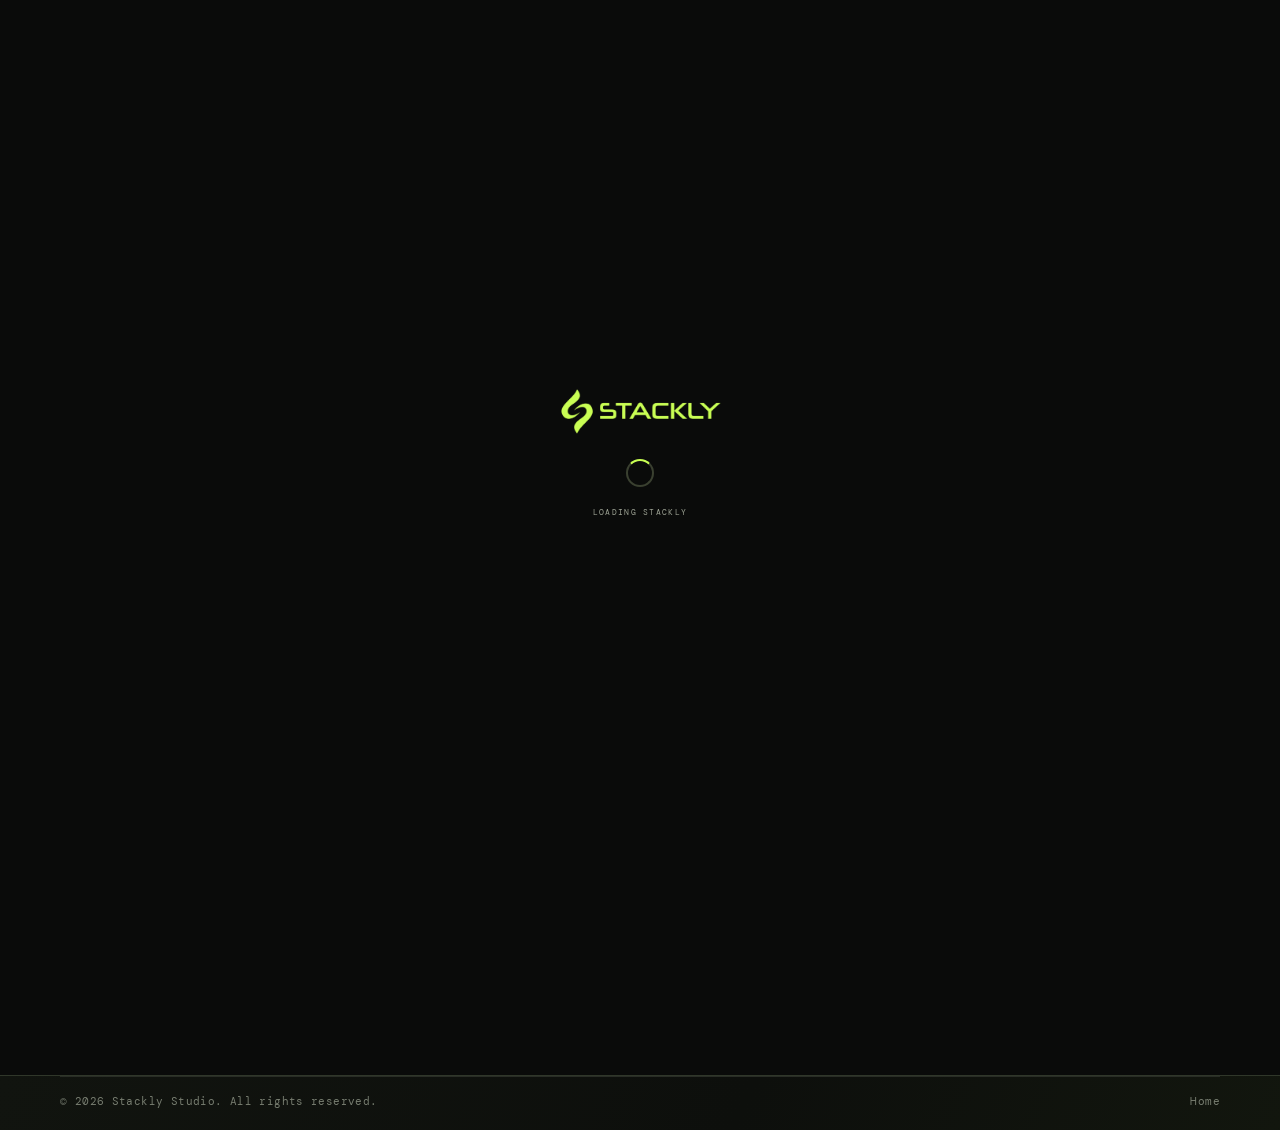
<file: privacy-policy.html>
<!doctype html>
<html lang="en">
<head>
  <meta charset="utf-8">
  <meta name="viewport" content="width=device-width, initial-scale=1">
  <title>Privacy Policy | Stackly Studio</title>
  <link rel="preconnect" href="https://fonts.googleapis.com">
  <link rel="preconnect" href="https://fonts.gstatic.com" crossorigin>
  <link href="https://fonts.googleapis.com/css2?family=DM+Mono:wght@400;500&family=Manrope:wght@400;500;600;700;800&display=swap" rel="stylesheet">
  <link rel="stylesheet" href="styles.css">
  <style>
    .privacy-page{max-width:820px;padding-top:75px;padding-bottom:90px;text-align:left}.privacy-page .eyebrow{justify-content:flex-start}.privacy-page h1,.privacy-page h2{text-align:left}.privacy-page h1{font-size:clamp(42px,7vw,72px);letter-spacing:-.075em;margin:18px 0}.privacy-page .updated,.privacy-page p,.privacy-page li{color:var(--muted);font-size:13px;line-height:1.85}.privacy-page h2{font-size:22px;margin:34px 0 10px}.privacy-page p{margin:0 0 14px}.privacy-page ul{padding-left:20px}.privacy-page a{color:var(--lime)}
  </style>
</head>
<body><div class="site-loader" id="siteLoader" role="status" aria-label="Loading Stackly Studio"><img src="stackly-logo-lime.webp" alt="Stackly"><span class="site-loader-spinner" aria-hidden="true"></span><span class="site-loader-label">LOADING STACKLY</span></div>
  <header><div class="wrap nav"><a class="brand" href="index.html"><img class="stackly-logo" src="stackly-logo-lime.webp" alt="Stackly"></a><a class="text-link" href="index.html">← Back to home</a></div></header>
  <main class="wrap privacy-page">
    <div class="eyebrow">Your information</div>
    <h1>Privacy Policy</h1>
    <p class="updated">Last updated: November 4, 2026</p>
    <p>This policy explains how Stackly Studio handles information when you visit this website or contact the studio.</p>

    <h2>Information you choose to share</h2>
    <p>The inquiry form opens a draft in your email application; it does not submit information to this website. If you send that email, or contact us directly, we receive the details in your message and the sender information provided by your email service. We use it to respond and manage the conversation.</p>

    <h2>Website services</h2>
    <p>This site loads typefaces from Google Fonts and photographs from Unsplash. Your browser requests those assets from their providers, who may receive technical information such as your IP address and browser details. Their handling of that information is described in their own privacy policies.</p>

    <h2>Storage and sharing</h2>
    <p>This site does not include an account system or a server-side inquiry database. Messages sent by email are handled through the email services used by you and the studio. We do not sell personal information. Information may be shared with service providers when needed to operate communications or where required by law.</p>

    <h2>Your choices and questions</h2>
    <p>You can choose not to send an inquiry. For questions about information you have shared with the studio, contact <a href="mailto:hello@stackly.studio">hello@stackly.studio</a>.</p>
  </main>
  <footer class="site-footer"><div class="wrap"><div class="footer-bottom"><span>© 2026 Stackly Studio. All rights reserved.</span><a href="index.html">Home</a></div></div></footer>
<script src="loader.js"></script></body>
</html>
</file>
<file: styles.css>
:root{--bg:#0a0b0a;--panel:#111310;--panel2:#171a15;--ink:#f0f1e9;--muted:#92968b;--lime:#c9ff53;--line:#292d26;--mono:'DM Mono',monospace;--sans:'Manrope',sans-serif}*{box-sizing:border-box}html{scroll-behavior:smooth}body{margin:0;background:var(--bg);color:var(--ink);font-family:var(--sans);-webkit-font-smoothing:antialiased}a{color:inherit;text-decoration:none}button,input,textarea{font:inherit}.wrap{width:min(1160px,calc(100% - 48px));margin:auto}.mono,.eyebrow,.nav-links,.tag,.footer-meta{font-family:var(--mono);text-transform:uppercase;letter-spacing:.08em}.eyebrow{display:flex;align-items:center;gap:10px;color:var(--lime);font-size:11px}.eyebrow:before{content:'';width:7px;height:7px;background:var(--lime);border-radius:50%;box-shadow:0 0 14px #c9ff5380}header{height:78px;border-bottom:1px solid #ffffff0d;display:flex;align-items:center;position:relative;z-index:5}.nav{display:flex;align-items:center;justify-content:space-between}.brand{display:flex;align-items:center;gap:10px;font-weight:800;letter-spacing:-.06em;font-size:19px}.brand-mark{width:27px;height:27px;border:1px solid var(--lime);border-radius:50%;display:grid;place-items:center;color:var(--lime);font-size:13px}.nav-links{display:flex;gap:27px;font-size:10px;color:#a7aa9e}.nav-links a:hover,.nav-links a.active{color:var(--lime)}.nav-cta,.button{padding:12px 17px;background:var(--lime);color:#10120c;border:0;border-radius:2px;font-size:11px;font-weight:700;letter-spacing:.02em;display:inline-flex;align-items:center;gap:18px;cursor:pointer;transition:.2s}.nav-cta:hover,.button:hover{background:#dcff91;transform:translateY(-2px)}.menu-toggle{display:none;background:none;border:1px solid var(--line);color:var(--ink);padding:9px 11px}.hero{min-height:610px;display:grid;grid-template-columns:1.02fr .98fr;align-items:center;padding:70px 0 90px;gap:40px}.hero h1,.page-head h1{font-size:clamp(48px,7.3vw,96px);line-height:.97;letter-spacing:-.085em;margin:23px 0 22px;font-weight:600;max-width:680px}.hero h1 span,.page-head h1 span{color:var(--lime)}.hero-copy{max-width:430px;color:var(--muted);font-size:15px;line-height:1.8}.hero-actions{display:flex;align-items:center;gap:24px;margin-top:31px}.text-link{font-family:var(--mono);font-size:10px;letter-spacing:.06em;text-transform:uppercase;color:#c4c7bc}.text-link b{color:var(--lime);font-size:16px;margin-left:7px}.visual{height:440px;position:relative;display:grid;place-items:center;overflow:hidden;background:radial-gradient(ellipse at 51% 49%,#262b20 0%,#111310 35%,#0a0b0a 72%)}.visual:before,.visual:after{content:'';position:absolute;border:1px solid #44493c;border-radius:50%;width:300px;height:300px;transform:rotate(-25deg) scaleX(1.4)}.visual:after{width:380px;height:380px;transform:rotate(50deg) scaleX(1.3);border-color:#31362c}.orb{width:195px;height:195px;border-radius:50%;background:radial-gradient(circle at 35% 28%,#e6f5bf,#9ba97a 10%,#44513a 28%,#151912 61%,#080a08 76%);box-shadow:inset -24px -18px 45px #000a,0 0 75px #c9ff5320;z-index:1;position:relative}.orb:after{content:'';position:absolute;width:55px;height:55px;border-radius:50%;background:#c9ff53;filter:blur(30px);opacity:.65;top:22%;left:24%}.float-label{position:absolute;z-index:2;background:#131610df;border:1px solid #34382d;padding:11px 14px;font:10px var(--mono);color:#c4c7bc}.float-label em{color:var(--lime);font-style:normal}.float-label.one{top:22%;left:3%}.float-label.two{right:1%;bottom:22%}.statline{position:absolute;bottom:0;left:0;right:0;display:flex;justify-content:space-between;border-top:1px solid var(--line);padding:17px 0;font:10px var(--mono);color:var(--muted)}.statline b{color:var(--lime);font-weight:400}.band{border-top:1px solid var(--line);border-bottom:1px solid var(--line);padding:26px 0}.band-inner{display:flex;justify-content:space-between;align-items:center;gap:15px;color:#7e8277;font:10px var(--mono);text-transform:uppercase;letter-spacing:.09em;flex-wrap:wrap}.band-title{color:#50554a}.section{padding:100px 0}.section-top{display:flex;justify-content:space-between;align-items:end;gap:30px;margin-bottom:42px}.section h2{font-size:clamp(32px,4vw,53px);letter-spacing:-.07em;line-height:1.04;font-weight:500;margin:16px 0 0}.section-intro{max-width:340px;color:var(--muted);font-size:13px;line-height:1.8}.cards{display:grid;grid-template-columns:repeat(3,1fr);gap:13px}.card{background:var(--panel);border:1px solid #ffffff0a;padding:25px;min-height:235px;position:relative;transition:.2s}.card:hover{border-color:#616c42;transform:translateY(-3px)}.card-num{font:11px var(--mono);color:var(--lime)}.card h3{font-size:19px;letter-spacing:-.04em;margin:42px 0 10px}.card p{font-size:12px;color:var(--muted);line-height:1.7;max-width:280px}.card-arrow{position:absolute;top:22px;right:23px;color:#686e60}.feature{display:grid;grid-template-columns:1fr 1fr;gap:70px;align-items:center;background:var(--panel);padding:55px}.feature-visual{height:310px;background:radial-gradient(ellipse,#424c36,#171a15 48%,#111310 73%);display:grid;place-items:center;position:relative;overflow:hidden}.feature-visual:before,.feature-visual:after{content:'';position:absolute;border:1px solid #717b57;border-radius:50%;width:180px;height:280px;transform:rotate(45deg)}.feature-visual:after{transform:rotate(-45deg)}.feature-core{width:110px;height:110px;background:radial-gradient(circle at 30% 28%,#eaffbc,#8aa05d 18%,#192016 70%);border-radius:50%;z-index:1;box-shadow:0 0 40px #c9ff5333}.feature h2{font-size:40px}.feature p{color:var(--muted);line-height:1.8;font-size:13px}.page-head{padding:92px 0 64px;border-bottom:1px solid var(--line)}.page-head h1{font-size:clamp(54px,8vw,92px);max-width:850px}.page-head p{max-width:590px;color:var(--muted);font-size:15px;line-height:1.8}.page-grid{display:grid;grid-template-columns:repeat(3,1fr);gap:14px;padding:65px 0}.project-card{min-height:340px;background:var(--panel);border:1px solid #ffffff0d;display:flex;flex-direction:column;justify-content:space-between;overflow:hidden}.project-art{height:200px;display:grid;place-items:center;background:radial-gradient(ellipse at 50% 55%,#39452d,#191c15 45%,#111310 78%);position:relative}.project-art:before,.project-art:after{content:'';position:absolute;width:140px;height:140px;border:1px solid #a9c47675;border-radius:50%;transform:scaleX(1.4) rotate(40deg)}.project-art:after{width:190px;height:190px;transform:scaleX(1.2) rotate(-40deg)}.project-art span{z-index:1;font-size:45px;color:#d4ef9d}.project-info{padding:20px}.project-info h3{margin:7px 0;font-size:18px}.project-info p{color:var(--muted);font-size:12px;line-height:1.6}.tag{font-size:9px;color:var(--lime)}.split{display:grid;grid-template-columns:1fr 1fr;gap:60px;align-items:start}.prose{color:var(--muted);font-size:14px;line-height:1.9}.values{border-top:1px solid var(--line)}.value{display:flex;gap:25px;border-bottom:1px solid var(--line);padding:22px 0}.value .num{font:11px var(--mono);color:var(--lime)}.value h3{margin:0 0 6px;font-size:16px}.value p{margin:0;color:var(--muted);font-size:12px;line-height:1.7}.contact-grid{display:grid;grid-template-columns:.8fr 1.2fr;gap:80px;padding:70px 0}.contact-note{color:var(--muted);font-size:13px;line-height:1.8;max-width:330px}.contact-detail{margin-top:32px;font:11px var(--mono);color:#c3c7b9;line-height:2.2}.contact-form{display:grid;grid-template-columns:1fr 1fr;gap:20px}.field{display:flex;flex-direction:column;gap:9px}.field.full{grid-column:1/-1}.field label{font:10px var(--mono);color:#a4a89b;text-transform:uppercase;letter-spacing:.08em}.field input,.field textarea,.field select{width:100%;background:#111310;border:1px solid #30342c;padding:14px;color:var(--ink);outline:none}.field input:focus,.field textarea:focus{border-color:var(--lime)}.field textarea{min-height:130px;resize:vertical}.form-status{grid-column:1/-1;color:var(--lime);font:11px var(--mono)}.article{border-top:1px solid var(--line);padding:24px 0;display:grid;grid-template-columns:130px 1fr 180px;gap:20px;align-items:center}.article time{font:10px var(--mono);color:var(--lime)}.article h3{margin:0;font-size:18px;letter-spacing:-.04em}.article p{color:var(--muted);font-size:11px}.article .read{font:10px var(--mono);color:#aeb3a1;text-align:right}footer{border-top:1px solid var(--line);padding:35px 0 22px}.footer-main{display:flex;justify-content:space-between;align-items:center}.footer-meta{font-size:9px;color:#757a6e;margin-top:28px;display:flex;justify-content:space-between}.footer-links{display:flex;gap:22px;color:#9ca093;font:10px var(--mono)}.footer-links a:hover{color:var(--lime)}.notice{font:11px var(--mono);color:var(--lime);margin-top:15px}
@media(max-width:760px){.wrap{width:min(100% - 34px,600px)}header{height:68px}.nav-cta{display:none}.menu-toggle{display:block}.nav-links{display:none;position:absolute;top:67px;left:0;right:0;background:#10120f;padding:22px 24px;flex-direction:column;gap:20px;border-bottom:1px solid var(--line)}.nav-links.open{display:flex}.hero{grid-template-columns:1fr;padding:65px 0 55px;gap:20px}.hero h1{font-size:clamp(57px,14vw,82px)}.visual{height:340px;grid-row:1}.orb{width:150px;height:150px}.visual:before{width:230px;height:230px}.visual:after{width:300px;height:300px}.hero-copy{font-size:13px}.section{padding:70px 0}.section-top{align-items:start;flex-direction:column}.cards,.page-grid{grid-template-columns:1fr}.card{min-height:190px}.card h3{margin-top:28px}.feature{grid-template-columns:1fr;padding:23px;gap:30px}.feature h2{font-size:34px}.feature-visual{height:240px}.split,.contact-grid{grid-template-columns:1fr;gap:35px}.contact-grid{padding:48px 0}.page-head{padding:65px 0 45px}.page-grid{padding:45px 0}.article{grid-template-columns:1fr;gap:7px}.article .read{text-align:left}.footer-main{align-items:flex-start;gap:25px;flex-direction:column}.footer-meta{gap:10px;flex-direction:column}.band-inner{justify-content:center}.band-title{width:100%;text-align:center}.contact-form{grid-template-columns:1fr}.field.full{grid-column:auto}}

/* Photography and expanded editorial layouts */
.photo-visual{background:#111310}.photo-visual>img,.feature-photo>img,.project-art>img,.image-story>img,.contact-photo>img,.article>img{width:100%;height:100%;object-fit:cover;display:block}.photo-visual>img{position:absolute;inset:0;filter:saturate(.62) brightness(.66)}.visual-shade{position:absolute;inset:0;background:linear-gradient(90deg,#0a0b0a55,transparent 52%,#0a0b0a45),linear-gradient(0deg,#0a0b0a80,transparent 42%);z-index:1}.photo-visual:before,.photo-visual:after{z-index:1;pointer-events:none}.photo-visual .orb{display:none}.photo-visual .float-label{z-index:2}.feature-photo{height:330px;overflow:hidden;position:relative;background:var(--panel2)}.feature-photo img{filter:saturate(.7);transition:transform .6s}.feature-photo:hover img,.project-card:hover .project-art img{transform:scale(1.04)}.feature-photo:after{content:'';position:absolute;inset:40% 0 0;background:linear-gradient(transparent,#0c0d0b8c)}.feature p{color:var(--muted);font-size:13px;line-height:1.8}.project-art{overflow:hidden;background:#171a15}.project-art img{position:absolute;inset:0;filter:saturate(.65) brightness(.58);transition:transform .5s}.project-art:before,.project-art:after{z-index:1;pointer-events:none}.project-art span{z-index:2;text-shadow:0 2px 16px #000}.project-info .text-link{display:inline-block;margin-top:10px;font-size:9px}.page-grid{align-items:stretch}.project-intro{display:flex;justify-content:space-between;align-items:center;gap:30px;padding-top:28px;color:var(--muted);font-size:13px}.project-intro p{max-width:580px;line-height:1.8}.image-story{margin-top:0;margin-bottom:85px;position:relative;height:390px;overflow:hidden;background:var(--panel2)}.image-story>img{filter:saturate(.6) brightness(.68)}.image-caption{position:absolute;inset:auto 24px 22px;display:flex;justify-content:space-between;gap:16px;color:#e5e8de;font:10px var(--mono);text-transform:uppercase;letter-spacing:.06em}.insight-list .article{grid-template-columns:185px 1fr 125px;gap:28px;padding:25px 0;align-items:center}.article>img{height:125px;filter:saturate(.58) brightness(.78)}.article-meta{display:flex;gap:15px;align-items:center;margin-bottom:10px}.article-meta time{font:10px var(--mono);color:var(--muted)}.article h3{font-size:20px}.article .text-link{font-size:9px}.closing{border-top:1px solid var(--line);border-bottom:1px solid var(--line);padding:60px 0;margin-top:15px;margin-bottom:90px}.closing h2{font-size:clamp(36px,5vw,62px);letter-spacing:-.075em;margin:18px 0 10px}.closing p{color:var(--muted);font-size:13px;line-height:1.8;max-width:470px;margin-bottom:24px}.contact-photo{height:190px;overflow:hidden;background:var(--panel2)}.contact-photo img{filter:saturate(.56) brightness(.72)}.contact-note-panel{border-top:1px solid var(--line);padding:28px 0 55px;color:var(--muted);font-size:12px}.contact-note-panel p{line-height:1.8}.contact-note-panel a{color:var(--lime)}
@media(max-width:760px){.feature-photo{height:235px}.image-story{height:270px;margin-bottom:55px}.image-caption{left:15px;right:15px;bottom:15px;flex-direction:column;gap:7px}.project-intro{align-items:flex-start;flex-direction:column;gap:8px}.insight-list .article{grid-template-columns:1fr;gap:14px}.article>img{height:190px}.article .read{display:none}.closing{margin-bottom:55px}.contact-photo{height:210px}}

.site-footer{padding:0 0 22px}.footer-cta{padding:70px 0 62px;border-bottom:1px solid var(--line);display:flex;justify-content:space-between;align-items:center;gap:30px}.footer-cta h2{font-size:clamp(40px,6vw,68px);font-weight:500;letter-spacing:-.08em;line-height:.98;margin:18px 0 0}.footer-cta h2 span{color:var(--lime)}.footer-main{display:grid;grid-template-columns:1.4fr .7fr 1fr;gap:50px;padding:42px 0 37px}.footer-brand-block p{font-size:12px;color:var(--muted);line-height:1.8;margin:16px 0}.footer-col{display:flex;flex-direction:column;gap:13px;font:10px var(--mono);color:#b8bbae}.footer-col a:hover,.footer-meta a:hover{color:var(--lime)}.footer-heading{color:var(--lime);text-transform:uppercase;letter-spacing:.08em;margin-bottom:4px}.footer-location{color:var(--muted);line-height:1.8;margin-top:3px}.footer-meta{border-top:1px solid var(--line);padding-top:18px;gap:20px}.footer-meta a{color:#a4a89b}@media(max-width:760px){.footer-cta{padding:50px 0 40px;align-items:flex-start;flex-direction:column}.footer-main{grid-template-columns:1fr 1fr;gap:32px 20px;padding:32px 0}.footer-brand-block{grid-column:1/-1}.footer-meta{gap:9px}}
.site-footer{margin-top:70px;background:linear-gradient(115deg,#11140f 0%,#0d0f0c 58%,#12160e 100%);border-top:1px solid #30372a}.footer-cta{padding:64px 0 55px}.footer-cta>div{max-width:600px}.footer-cta h2{font-size:clamp(40px,5.7vw,66px)}.footer-cta p{color:var(--muted);font-size:12px;line-height:1.75;margin:17px 0 0;max-width:390px}.footer-cta>.button{flex-shrink:0}.footer-main{grid-template-columns:1.5fr .8fr 1fr;padding:40px 0 37px}.footer-brand-block p{font-size:11px;line-height:1.85;color:#a1a598}.footer-col{font-size:10px;letter-spacing:.01em;gap:14px}.footer-heading{font-size:9px;margin-bottom:6px}.footer-status{display:inline-flex;align-items:center;gap:8px;margin-top:10px;font:9px var(--mono);letter-spacing:.04em;color:#93998a}.footer-status i{width:6px;height:6px;background:var(--lime);border-radius:50%;box-shadow:0 0 10px #c9ff5380}.footer-email{font-size:13px!important;color:var(--ink)}.footer-email span,.footer-contact-link span{color:var(--lime);margin-left:4px}.footer-contact-link{margin-top:3px}.footer-meta{font-size:9px;letter-spacing:.045em;align-items:center}.back-top{margin-left:auto}.footer-meta>a{color:#a4a89b}@media(max-width:760px){.site-footer{margin-top:45px}.footer-cta{padding:48px 0 40px;gap:24px}.footer-main{grid-template-columns:1fr 1fr;gap:30px 18px}.footer-brand-block{grid-column:1/-1}.footer-contact{grid-column:1/-1}.footer-meta{align-items:flex-start;flex-direction:column}.back-top{margin:3px 0 0}}
.service-path{display:grid;grid-template-columns:repeat(3,1fr);gap:14px}.service-path article{background:var(--panel);border:1px solid #ffffff0a;padding:27px;min-height:210px}.service-path h3{font-size:20px;letter-spacing:-.04em;margin:31px 0 10px}.service-path p{font-size:12px;color:var(--muted);line-height:1.75;margin:0;max-width:300px}.home-field{margin-top:5px}.contact-story{margin-top:20px}
@media(max-width:760px){.service-path{grid-template-columns:1fr}.service-path article{min-height:170px}}
.application-grid{display:grid;grid-template-columns:repeat(3,1fr);gap:14px}.application-card{min-width:0;background:var(--panel);border:1px solid #ffffff0b;overflow:hidden}.application-card>img{width:100%;height:215px;display:block;object-fit:cover;filter:saturate(.72) brightness(.78);transition:transform .55s}.application-card:hover>img{transform:scale(1.035)}.application-copy{padding:23px 22px 26px}.application-copy h3{font-size:21px;letter-spacing:-.045em;margin:16px 0 9px}.application-copy p{min-height:62px;color:var(--muted);font-size:12px;line-height:1.75}.application-copy .text-link{display:inline-block;margin-top:9px;font-size:9px}.home-image-break{display:grid;grid-template-columns:1.05fr .95fr;min-height:350px;background:var(--panel);border:1px solid #ffffff0b;overflow:hidden}.home-image-break-photo{min-height:350px;overflow:hidden}.home-image-break-photo img{width:100%;height:100%;object-fit:cover;filter:saturate(.68) brightness(.75)}.home-image-break-copy{padding:45px;align-self:center}.home-image-break-copy h2{font-size:clamp(32px,4vw,47px);line-height:1.04;letter-spacing:-.07em;font-weight:500;margin:18px 0}.home-image-break-copy p{font-size:13px;line-height:1.8;color:var(--muted);margin:0 0 22px}.home-start{border-top:1px solid var(--line)}.home-start-grid{display:grid;grid-template-columns:repeat(3,1fr);gap:24px;margin:42px 0 30px}.home-start-grid>div{border-top:1px solid #454b3b;padding-top:18px}.home-start-grid p{max-width:290px;color:var(--muted);font-size:12px;line-height:1.8}
@media(max-width:760px){.application-grid{grid-template-columns:1fr}.application-card>img{height:220px}.application-copy p{min-height:0}.home-image-break{grid-template-columns:1fr}.home-image-break-photo{min-height:230px;height:230px}.home-image-break-copy{padding:28px 23px}.home-start-grid{grid-template-columns:1fr;gap:14px;margin:30px 0}.home-start-grid>div{padding-top:14px}}
.home-hero{position:relative;isolation:isolate;display:flex;align-items:center;padding:68px 56px 72px;min-height:575px;background:linear-gradient(90deg,#0a0b0a 0%,#0a0b0aeF 38%,#0a0b0a70 76%,#0a0b0a55 100%),url("https://images.unsplash.com/photo-1485827404703-89b55fcc595e?fm=webp&fit=crop&w=700&q=40") center 44% / cover no-repeat}.home-hero-copy{position:relative;z-index:1;padding:8px 0;max-width:590px}.home-hero h1{font-size:clamp(57px,7.6vw,91px);line-height:.98;letter-spacing:-.085em;margin:24px 0 20px;font-weight:600}.home-hero h1 span{color:var(--lime)}.home-hero .hero-copy{font-size:14px;max-width:440px;line-height:1.85}.home-hero-art{display:none}.home-image-overlay{position:absolute;inset:0;background:linear-gradient(90deg,#0a0b0a36,transparent 55%),linear-gradient(0deg,#0a0b0a9c,transparent 58%)}.hero-stamp{position:absolute;left:22px;right:22px;bottom:20px;display:flex;align-items:center;gap:10px;border-top:1px solid #ffffff55;padding-top:13px;color:#f1f2eb;font:9px var(--mono);letter-spacing:.08em;line-height:1.5}.hero-stamp b{font-weight:400;color:#d1d4c9;margin-left:auto}.stamp-dot{width:7px;height:7px;background:var(--lime);border-radius:50%;box-shadow:0 0 12px #c9ff5380}.home-proof{display:flex;align-items:center;gap:12px;margin-top:38px;color:#8d9285;font:9px var(--mono);letter-spacing:.075em}.home-proof i{width:3px;height:3px;background:var(--lime);border-radius:50%}.home-capabilities .section-top{margin-bottom:34px}.home-inline-link{margin-top:24px}.home-feature{display:grid;grid-template-columns:1.05fr .95fr;align-items:center;gap:68px;padding:0;margin:0 auto 20px;background:var(--panel);border:1px solid #ffffff0b}.home-feature-image{height:410px;position:relative;overflow:hidden}.home-feature-image img{width:100%;height:100%;object-fit:cover;filter:saturate(.62) brightness(.76)}.home-photo-caption{position:absolute;left:20px;bottom:17px;color:#f0f1e9;font:9px var(--mono);letter-spacing:.08em}.home-feature-copy{padding:42px 45px 42px 0}.home-feature-copy h2{font-size:clamp(36px,4.2vw,52px);line-height:1.03;letter-spacing:-.075em;font-weight:500;margin:18px 0}.home-feature-copy p{color:var(--muted);font-size:13px;line-height:1.85}.home-feature-copy .text-link{display:inline-block;margin-top:11px}.home-work .section-top{align-items:end}.home-work-note{margin:15px 0 0;color:#73796c;font:9px var(--mono);letter-spacing:.04em}.home-process-band{background:linear-gradient(115deg,#11140f,#0e100d 62%,#14180f);border-top:1px solid #282e23;border-bottom:1px solid #282e23}.home-process{display:grid;grid-template-columns:.85fr 1.15fr;gap:70px;padding-top:75px;padding-bottom:75px}.home-process-heading h2{font-size:clamp(34px,4vw,49px);line-height:1.04;letter-spacing:-.07em;font-weight:500;margin:18px 0 13px}.home-process-heading>p{max-width:335px;color:var(--muted);font-size:12px;line-height:1.8}.home-process-steps{border-top:1px solid var(--line)}.home-process-steps article{padding:19px 0 18px;border-bottom:1px solid var(--line);display:grid;grid-template-columns:145px 1fr;column-gap:16px;align-items:baseline}.home-process-steps article>span{grid-row:span 2;color:var(--lime);font:9px var(--mono);letter-spacing:.05em}.home-process-steps h3{margin:0;font-size:16px;letter-spacing:-.03em}.home-process-steps p{grid-column:2;margin:6px 0 0;color:var(--muted);font-size:11px;line-height:1.7}.home-cta{display:flex;justify-content:space-between;align-items:center;gap:30px;padding:55px 0 65px;border-bottom:1px solid var(--line)}.home-cta h2{font-size:clamp(36px,5vw,57px);letter-spacing:-.075em;font-weight:500;margin:18px 0 9px}.home-cta p{max-width:480px;color:var(--muted);font-size:12px;line-height:1.8;margin:0}.home-cta .button{flex-shrink:0}
@media(max-width:760px){.home-hero{padding:50px 26px 52px;min-height:540px}.home-hero h1{font-size:clamp(57px,14vw,78px);margin:20px 0 16px}.home-hero .hero-copy{font-size:13px}.home-hero-art{display:none}.home-proof{margin-top:25px;gap:9px;font-size:8px}.home-feature{grid-template-columns:1fr;gap:0;margin-bottom:0}.home-feature-image{height:260px}.home-feature-copy{padding:28px 23px 32px}.home-feature-copy h2{font-size:37px}.home-process{grid-template-columns:1fr;gap:30px;padding-top:55px;padding-bottom:55px}.home-process-steps article{grid-template-columns:108px 1fr;column-gap:10px}.home-cta{align-items:flex-start;flex-direction:column;padding:45px 0 50px;gap:22px}}
.home-cta{position:relative;isolation:isolate;min-height:275px;margin-top:48px;margin-bottom:40px;padding:48px 44px;border:1px solid #ffffff20;overflow:hidden}.home-cta:before{content:'';position:absolute;inset:0;z-index:-1;background:linear-gradient(90deg,#0a0d09ed 0%,#0a0d09d9 48%,#0a0d0990 100%),var(--home-cta-image) center 44%/cover no-repeat;transform:scale(1.01)}.home-cta h2{font-size:clamp(36px,5vw,57px)}.home-cta p{color:#c1c5b9;font-size:13px}
@media(max-width:760px){.home-cta{min-height:310px;margin-top:25px;margin-bottom:20px;padding:32px 24px;justify-content:center}.home-cta:before{background:linear-gradient(90deg,#0a0d09ee,#0a0d09ba),var(--home-cta-image) center/cover no-repeat}}
.footer-directory{display:grid;grid-template-columns:1.45fr .7fr 1fr 1fr;gap:44px;padding:62px 0 48px}.footer-brand-block{max-width:345px}.footer-brand-block .brand{font-size:20px}.footer-brand-block p{max-width:325px;font-size:12px;line-height:1.85;color:#a1a598;margin:18px 0 14px}.footer-directory .footer-col{align-items:flex-start}.footer-directory .footer-heading{font-size:9px;color:#e4e8db;text-transform:uppercase;letter-spacing:.1em;margin-bottom:7px}.footer-directory .footer-col a{transition:color .2s}.footer-directory .footer-col a:hover{color:var(--lime)}.footer-contact-line{display:flex;align-items:flex-start;gap:10px;line-height:1.75;color:#b8bbae}.footer-contact-line svg{width:15px;height:15px;margin-top:2px;flex:none;fill:none;stroke:var(--lime);stroke-width:1.5;stroke-linecap:round;stroke-linejoin:round}.footer-contact-link{color:var(--lime);margin-top:4px}.footer-bottom{border-top:1px solid var(--line);padding-top:17px;display:flex;align-items:center;gap:18px;color:#777d70;font:9px var(--mono);letter-spacing:.035em}.footer-bottom .back-top{margin-left:auto;color:#a4a89b}.footer-bottom .back-top:hover{color:var(--lime)}
@media(max-width:760px){.footer-directory{grid-template-columns:1fr 1fr;gap:34px 22px;padding:42px 0 32px}.footer-brand-block{grid-column:1/-1;max-width:440px}.footer-directory .footer-col{gap:12px}.footer-contact{grid-column:1/-1}.footer-bottom{align-items:flex-start;flex-direction:column;gap:9px}.footer-bottom .back-top{margin:3px 0 0}}
.stackly-logo{width:150px;height:auto;max-height:50px;object-fit:contain;display:block}.footer-brand-block .stackly-logo{width:150px;max-height:50px}
.context-grid{display:grid;grid-template-columns:1fr 1fr;gap:14px}.context-card{background:var(--panel);border:1px solid #ffffff0b;min-width:0}.context-card-wide{grid-column:1/-1;display:grid;grid-template-columns:1.12fr .88fr;align-items:stretch}.context-image{height:230px;position:relative;overflow:hidden;background:var(--panel2)}.context-card-wide .context-image{height:100%;min-height:285px}.context-image img{width:100%;height:100%;object-fit:cover;filter:saturate(.62) brightness(.72);transition:transform .6s}.context-card:hover .context-image img{transform:scale(1.035)}.context-image span{position:absolute;left:17px;bottom:15px;color:#f1f2e9;font:9px var(--mono);letter-spacing:.06em;text-shadow:0 1px 8px #000}.context-copy{padding:21px 23px 24px}.context-card-wide .context-copy{display:flex;flex-direction:column;justify-content:center;padding:32px 38px}.context-copy h3{font-size:19px;letter-spacing:-.04em;line-height:1.2;margin:0 0 9px}.context-card-wide .context-copy h3{font-size:25px;max-width:340px}.context-copy p{font-size:12px;line-height:1.75;color:var(--muted);margin:0;max-width:430px}
@media(max-width:760px){.context-grid{grid-template-columns:1fr}.context-card-wide{grid-column:auto;grid-template-columns:1fr}.context-card-wide .context-image{height:220px;min-height:0}.context-card-wide .context-copy{padding:23px}.context-card-wide .context-copy h3{font-size:20px}.context-image{height:210px}}

/* Balanced three-column technology-in-context cards */
.context-grid{grid-template-columns:repeat(3,minmax(0,1fr));align-items:stretch}.context-card-wide{grid-column:auto;display:flex;flex-direction:column}.context-card-wide .context-image{height:230px;min-height:0}.context-copy{flex:1}.context-image{height:230px}.context-copy h3{min-height:2.4em}.context-card:hover{border-color:#4d563d}
@media(max-width:980px){.context-grid{grid-template-columns:repeat(2,minmax(0,1fr))}.context-card-wide{grid-column:1/-1;display:grid;grid-template-columns:1fr 1fr}.context-card-wide .context-image{height:100%;min-height:250px}}
@media(max-width:760px){.context-grid{grid-template-columns:1fr}.context-card-wide{grid-column:auto;display:flex}.context-card-wide .context-image{height:210px;min-height:0}.context-image{height:210px}.context-copy h3{min-height:0}}

.home-faq{display:grid;grid-template-columns:.82fr 1.18fr;gap:64px;padding-top:85px;padding-bottom:85px}.home-faq-visual{min-height:360px;position:relative;overflow:hidden;background:var(--panel)}.home-faq-visual:after{content:'';position:absolute;inset:35% 0 0;background:linear-gradient(transparent,#0a0b0ae8)}.home-faq-visual img{position:absolute;inset:0;width:100%;height:100%;object-fit:cover;filter:saturate(.58) brightness(.72)}.home-faq-visual>div{position:absolute;z-index:1;left:23px;right:23px;bottom:20px}.home-faq-visual p{font-size:18px;line-height:1.35;letter-spacing:-.03em;max-width:290px;margin:10px 0 0}.home-faq-content h2{font-size:clamp(34px,4vw,48px);line-height:1.04;letter-spacing:-.07em;font-weight:500;margin:17px 0 28px}.home-faq-content details{border-top:1px solid var(--line);padding:18px 0}.home-faq-content details:last-child{border-bottom:1px solid var(--line)}.home-faq-content summary{position:relative;list-style:none;padding-right:28px;cursor:pointer;font-size:14px;font-weight:600}.home-faq-content summary::-webkit-details-marker{display:none}.home-faq-content summary:after{content:'+';position:absolute;right:2px;top:-3px;color:var(--lime);font:20px var(--mono)}.home-faq-content details[open] summary:after{content:'−'}.home-faq-content details p{max-width:580px;color:var(--muted);font-size:12px;line-height:1.8;margin:13px 28px 0 0}
@media(max-width:760px){.home-faq{grid-template-columns:1fr;gap:28px;padding-top:60px;padding-bottom:60px}.home-faq-visual{min-height:260px}.home-faq-content h2{font-size:37px;margin-bottom:22px}}

.page-head-about{position:relative;isolation:isolate;min-height:430px;display:flex;align-items:center;border-bottom:1px solid #3b4134;overflow:hidden}.page-head-about:before{content:'';position:absolute;inset:0;z-index:-1;background:linear-gradient(90deg,#0a0b0af2 0%,#0a0b0acc 48%,#0a0b0a63 100%),linear-gradient(0deg,#0a0b0a6b,transparent 65%),var(--page-hero-image) center 43%/cover no-repeat}.page-head-about .wrap{padding-top:55px;padding-bottom:55px}.page-head-about h1{max-width:830px}.page-head-about p{max-width:560px}
@media(max-width:760px){.page-head-about{min-height:390px}.page-head-about:before{background:linear-gradient(90deg,#0a0b0ae8,#0a0b0ab3),var(--page-hero-image) center/cover no-repeat}.page-head-about .wrap{padding-top:35px;padding-bottom:35px}}

.page-head-image{position:relative;isolation:isolate;min-height:430px;display:flex;align-items:center;border-bottom:1px solid #3b4134;overflow:hidden}.page-head-image:before{content:'';position:absolute;inset:0;z-index:-1;background:linear-gradient(90deg,#0a0b0af2 0%,#0a0b0acc 48%,#0a0b0a63 100%),linear-gradient(0deg,#0a0b0a6b,transparent 65%),var(--page-hero-image) center 43%/cover no-repeat}.page-head-image .wrap{padding-top:55px;padding-bottom:55px}.page-head-image h1{max-width:850px}.page-head-image p{max-width:590px}
@media(max-width:760px){.page-head-image{min-height:390px}.page-head-image:before{background:linear-gradient(90deg,#0a0b0ae8,#0a0b0ab3),var(--page-hero-image) center/cover no-repeat}.page-head-image .wrap{padding-top:35px;padding-bottom:35px}}

.nav-login{display:inline-flex;align-items:center;gap:7px;color:#d5d9ce;font:10px var(--mono);text-transform:uppercase;letter-spacing:.07em;white-space:nowrap;transition:color .2s}.nav-login span{color:var(--lime);font-size:14px}.nav-login:hover{color:var(--lime)}
@media(max-width:760px){.nav-login{margin-left:auto;margin-right:6px;font-size:9px}.nav-cta{display:none}}

/* Stackly member sign-in page */
.auth-page{min-height:100vh;display:flex;flex-direction:column;background:#0a0b0a}.auth-header{height:76px;flex:none;border-bottom:1px solid #ffffff12}.auth-nav{height:100%;display:flex;align-items:center;justify-content:space-between}.auth-back{font:10px var(--mono);letter-spacing:.06em;text-transform:uppercase;color:#c4c7bc}.auth-back span{margin-left:7px;color:var(--lime)}.auth-main{flex:1;display:grid;place-items:center;padding:38px 24px 50px}.auth-shell{width:min(1080px,100%);min-height:620px;display:grid;grid-template-columns:1fr 1fr;border:1px solid #ffffff13;background:#10120f;box-shadow:0 30px 100px #0006}.auth-art{position:relative;min-height:620px;overflow:hidden;background:#171a15}.auth-art>img{position:absolute;inset:0;width:100%;height:100%;object-fit:cover;object-position:center;filter:saturate(.55) brightness(.66)}.auth-art-shade{position:absolute;inset:0;background:linear-gradient(180deg,#080a08a8 0%,#080a0850 30%,#080a08d9 100%),linear-gradient(90deg,#080a0830,transparent)}.auth-art-copy{position:absolute;left:46px;right:35px;bottom:70px}.auth-kicker{font:9px var(--mono);letter-spacing:.1em;color:#e6eadc}.auth-art-copy h1{font-size:clamp(43px,5vw,64px);line-height:.98;letter-spacing:-.08em;font-weight:500;margin:22px 0 15px}.auth-art-copy h1 span{color:var(--lime)}.auth-art-copy p{max-width:300px;color:#c2c7b9;font-size:13px;line-height:1.75}.auth-art-index{position:absolute;bottom:23px;left:46px;color:#b5bbab;font:9px var(--mono);letter-spacing:.09em}.auth-panel{display:grid;place-items:center;padding:45px}.auth-form-wrap{width:min(390px,100%)}.auth-form-brand{margin-bottom:50px}.auth-form-brand .stackly-logo{width:150px}.auth-form-wrap>.eyebrow{margin-bottom:14px}.auth-form-wrap h2{font-size:43px;line-height:1;letter-spacing:-.07em;font-weight:600;margin:0 0 12px}.auth-intro{font-size:12px;line-height:1.7;color:var(--muted);margin:0 0 32px}.auth-form{display:flex;flex-direction:column;gap:20px}.auth-form .field{gap:9px}.auth-form .field label,.auth-password-label label{font-size:9px}.auth-form input:not([type=checkbox]){height:48px;font-size:12px;background:#0b0d0b;border-color:#33382f}.auth-form input::placeholder{color:#686e62}.auth-password-label{display:flex;align-items:center;justify-content:space-between}.auth-password-label a{font:9px var(--mono);color:var(--lime)}.password-wrap{position:relative}.password-wrap input{padding-right:68px!important}.password-toggle{position:absolute;right:12px;top:50%;transform:translateY(-50%);border:0;background:transparent;color:#aeb5a5;font:9px var(--mono);cursor:pointer}.password-toggle:hover{color:var(--lime)}.remember-row{display:flex;align-items:center;gap:9px;color:#aeb3a6;font-size:10px;margin-top:-4px}.remember-row input{appearance:none;width:14px;height:14px;margin:0;border:1px solid #4b5145;background:#0b0d0b;border-radius:2px;display:grid;place-items:center}.remember-row input:checked{background:var(--lime);border-color:var(--lime)}.remember-row input:checked:after{content:'✓';color:#10120c;font-size:10px;font-weight:800}.auth-submit{width:100%;justify-content:space-between;margin-top:2px;min-height:46px}.auth-status{min-height:30px;margin:0;color:var(--lime);font-size:10px;line-height:1.6}.auth-help{display:flex;justify-content:space-between;gap:15px;border-top:1px solid var(--line);padding-top:18px;margin-top:20px}.auth-help>span{font:9px var(--mono);color:#858b7c;letter-spacing:.07em}.auth-help a{font:9px var(--mono);color:#d1d5c9;text-transform:uppercase;letter-spacing:.04em}.auth-help b{color:var(--lime);font-size:14px;margin-left:5px}.auth-footer{flex:none;display:flex;justify-content:space-between;padding:18px 24px;border-top:1px solid #ffffff0d;color:#767c70;font:9px var(--mono);letter-spacing:.04em}.auth-footer a:hover{color:var(--lime)}
@media(max-width:760px){.auth-header{height:68px}.auth-main{padding:20px 17px 30px}.auth-shell{grid-template-columns:1fr;min-height:0;max-width:480px}.auth-art{min-height:215px;height:215px}.auth-art-copy{left:23px;bottom:28px}.auth-art-copy h1{font-size:34px;margin:13px 0 8px}.auth-art-copy p{display:none}.auth-art-index{left:auto;right:22px;bottom:18px}.auth-panel{padding:32px 24px 24px}.auth-form-brand{margin-bottom:28px}.auth-form-wrap h2{font-size:38px}.auth-intro{margin-bottom:25px}.auth-footer{padding:15px 17px}}

/* Role selection on sign-in */
.role-picker{border:0;padding:0;margin:0;display:grid;grid-template-columns:1fr 1fr;gap:10px}.role-picker legend{padding:0 0 9px;color:#a4a89b;font:9px var(--mono);text-transform:uppercase;letter-spacing:.08em}.role-option{position:relative;min-height:62px;border:1px solid #30342c;background:#0b0d0b;padding:10px;display:flex;align-items:center;gap:9px;cursor:pointer;transition:border-color .2s,background .2s}.role-option:has(input:checked){border-color:#84964f;background:#171b12}.role-option input{position:absolute;opacity:0;inset:0;width:100%;height:100%;cursor:pointer}.role-option:focus-within{outline:1px solid var(--lime);outline-offset:2px}.role-mark{display:grid;place-items:center;width:27px;height:27px;flex:none;border:1px solid #41483a;border-radius:50%;color:var(--lime);font:10px var(--mono)}.role-option strong,.role-option small{display:block}.role-option strong{font-size:10px;font-weight:700}.role-option small{font-size:8px;color:#93998d;margin-top:4px}.auth-demo-note{font-size:9px;line-height:1.65;color:#7f8678;margin:12px 0 0}
/* Role-specific dashboard preview */
.dashboard-page{min-height:100vh;display:flex;flex-direction:column}.dashboard-header{height:74px;border-bottom:1px solid var(--line)}.dashboard-nav{height:100%;display:flex;align-items:center;justify-content:space-between}.dashboard-nav nav{display:flex;align-items:center;gap:25px;font:10px var(--mono);text-transform:uppercase;letter-spacing:.07em;color:#b6bbaf}.dashboard-nav nav a:hover{color:var(--lime)}.dashboard-nav button{border:0;background:none;color:var(--lime);font:inherit;text-transform:inherit;letter-spacing:inherit;cursor:pointer}.dashboard-main{flex:1;padding-top:64px;padding-bottom:70px}.dashboard-welcome{display:flex;justify-content:space-between;align-items:center;gap:20px;padding-bottom:34px;border-bottom:1px solid var(--line)}.dashboard-welcome h1{font-size:clamp(38px,5vw,58px);letter-spacing:-.075em;line-height:1.02;font-weight:500;margin:18px 0 10px}.dashboard-welcome p{font-size:12px;color:var(--muted);margin:0}.dashboard-avatar{width:54px;height:54px;display:grid;place-items:center;border:1px solid #586543;border-radius:50%;color:var(--lime);font:16px var(--mono);background:#151a11}.dashboard-summary{display:grid;grid-template-columns:repeat(3,1fr);gap:12px;margin:25px 0 64px}.dashboard-summary article{min-height:116px;padding:22px;background:var(--panel);border:1px solid #ffffff0b;display:flex;flex-direction:column;justify-content:center;gap:8px}.dashboard-summary strong{font-size:28px;line-height:1;letter-spacing:-.06em;font-weight:500}.dashboard-summary span{color:var(--muted);font:9px var(--mono);letter-spacing:.05em;text-transform:uppercase}.dashboard-section-heading{display:flex;align-items:end;justify-content:space-between;gap:20px;margin-bottom:25px}.dashboard-section-heading h2{font-size:clamp(27px,3.5vw,40px);letter-spacing:-.065em;font-weight:500;margin:13px 0 0}.dashboard-cards{display:grid;grid-template-columns:repeat(3,1fr);gap:13px}.dashboard-cards article{min-height:205px;background:var(--panel);border:1px solid #ffffff0b;padding:23px;transition:transform .2s,border-color .2s}.dashboard-cards article:hover{transform:translateY(-3px);border-color:#596343}.dashboard-card-num{color:var(--lime);font:9px var(--mono)}.dashboard-cards h3{font-size:17px;margin:32px 0 9px;letter-spacing:-.035em}.dashboard-cards p{font-size:11px;line-height:1.75;color:var(--muted);margin:0}.dashboard-note{border-top:1px solid var(--line);margin-top:45px;padding-top:20px}.dashboard-note p{font-size:10px;line-height:1.7;color:#8f9588;max-width:650px}.dashboard-page .auth-footer{margin-top:auto}
@media(max-width:760px){.role-picker{grid-template-columns:1fr 1fr;gap:7px}.role-option{padding:8px;gap:7px}.role-option small{font-size:7px}.dashboard-header{height:66px}.dashboard-nav nav{gap:14px;font-size:8px}.dashboard-main{padding-top:42px;padding-bottom:48px}.dashboard-summary{gap:8px;margin-bottom:45px}.dashboard-summary article{padding:14px 11px;min-height:95px}.dashboard-summary strong{font-size:23px}.dashboard-summary span{font-size:7px;line-height:1.5}.dashboard-cards{grid-template-columns:1fr}.dashboard-cards article{min-height:165px}.dashboard-cards h3{margin-top:21px}.dashboard-section-heading{align-items:flex-start;flex-direction:column}.dashboard-welcome h1{font-size:39px}}

.founder-profile{display:grid;grid-template-columns:.9fr 1.1fr;gap:64px;align-items:center;margin-top:36px;margin-bottom:55px;padding:34px;background:var(--panel);border:1px solid #ffffff0c}.founder-photo{height:350px;position:relative;overflow:hidden;background:var(--panel2)}.founder-photo:after{content:'';position:absolute;inset:48% 0 0;background:linear-gradient(transparent,#090b09a6)}.founder-photo img{width:100%;height:100%;object-fit:cover;filter:saturate(.58) brightness(.75)}.founder-photo .tag{position:absolute;z-index:1;left:18px;bottom:17px;color:#f1f2e9}.founder-copy h2{font-size:clamp(38px,4.6vw,56px);line-height:1;letter-spacing:-.075em;font-weight:500;margin:18px 0 8px}.founder-role{font:9px var(--mono);letter-spacing:.08em;text-transform:uppercase;color:var(--lime)}.founder-copy p{max-width:490px;color:var(--muted);font-size:12px;line-height:1.85;margin:18px 0}.founder-copy .text-link{display:inline-block;margin-top:5px}
@media(max-width:760px){.founder-profile{grid-template-columns:1fr;gap:26px;margin-top:18px;margin-bottom:40px;padding:18px}.founder-photo{height:240px}.founder-copy{padding:0 4px 8px}.founder-copy h2{font-size:41px}}

.service-deliverables{border-top:1px solid var(--line)}.deliverable-grid{display:grid;grid-template-columns:repeat(3,minmax(0,1fr));gap:13px}.deliverable-grid article{min-height:235px;padding:25px;background:var(--panel);border:1px solid #ffffff0b}.deliverable-number{font:9px var(--mono);letter-spacing:.06em;color:var(--lime)}.deliverable-grid h3{font-size:19px;letter-spacing:-.04em;margin:37px 0 10px}.deliverable-grid p{font-size:12px;line-height:1.8;color:var(--muted);margin:0}.deliverable-note{font:9px var(--mono);letter-spacing:.035em;color:#777d70;margin:16px 0 0}
@media(max-width:760px){.deliverable-grid{grid-template-columns:1fr}.deliverable-grid article{min-height:190px}.deliverable-grid h3{margin-top:25px}}

/* Editorial Insights page */
.insight-feature{display:grid;grid-template-columns:1.15fr .85fr;align-items:center;gap:48px;padding-top:54px;padding-bottom:20px}.insight-feature-image{height:370px;position:relative;overflow:hidden;background:var(--panel2)}.insight-feature-image:after{content:'';position:absolute;inset:55% 0 0;background:linear-gradient(transparent,#0a0b0a8c)}.insight-feature-image img{width:100%;height:100%;object-fit:cover;filter:saturate(.62) brightness(.76)}.insight-feature-image .tag{position:absolute;z-index:1;left:18px;bottom:17px;color:#f1f2e9}.insight-feature-copy h2{font-size:clamp(35px,4vw,49px);line-height:1.03;letter-spacing:-.075em;font-weight:500;margin:18px 0 12px}.insight-feature-copy p{font-size:12px;line-height:1.85;color:var(--muted);margin:0 0 22px}.insight-feature-copy .article-meta{margin-bottom:9px}.insight-feature-copy time{font:9px var(--mono);color:#a4aa9b;letter-spacing:.05em}.insight-latest{border-top:1px solid var(--line)}.insight-cards{display:grid;grid-template-columns:repeat(3,minmax(0,1fr));gap:14px}.insight-card{background:var(--panel);border:1px solid #ffffff0b;min-width:0;display:flex;flex-direction:column}.insight-card-image{height:190px;position:relative;overflow:hidden;background:var(--panel2)}.insight-card-image:after{content:'';position:absolute;inset:50% 0 0;background:linear-gradient(transparent,#090b09a0)}.insight-card-image img{width:100%;height:100%;object-fit:cover;filter:saturate(.6) brightness(.76);transition:transform .5s}.insight-card:hover .insight-card-image img{transform:scale(1.04)}.insight-card-image .tag{position:absolute;z-index:1;left:16px;bottom:14px;color:#f2f3ed}.insight-card-body{padding:20px 20px 22px;display:flex;flex:1;flex-direction:column;align-items:flex-start}.insight-card-body time{font:9px var(--mono);color:#8d9386;letter-spacing:.06em}.insight-card-body h3{font-size:18px;line-height:1.2;letter-spacing:-.04em;margin:12px 0 9px}.insight-card-body p{font-size:11px;line-height:1.75;color:var(--muted);margin:0 0 17px}.insight-card-body>a{margin-top:auto;color:#d5d9ce;font:9px var(--mono);text-transform:uppercase;letter-spacing:.05em}.insight-card-body>a span{color:var(--lime);margin-left:5px}.insight-contact{display:flex;justify-content:space-between;align-items:center;gap:30px;margin-top:10px;margin-bottom:55px;padding:34px;background:var(--panel);border:1px solid #ffffff0b}.insight-contact h2{font-size:clamp(28px,3.6vw,40px);letter-spacing:-.065em;font-weight:500;margin:13px 0 8px}.insight-contact p{max-width:490px;color:var(--muted);font-size:11px;line-height:1.75;margin:0}.insight-contact .button{flex:none}
/* Contact page inquiry form and next steps */
.contact-grid{align-items:start;gap:58px}.contact-intro-panel{padding-top:4px}.contact-photo{position:relative;height:245px}.contact-photo .tag{position:absolute;left:16px;bottom:14px;color:#f0f1e9;text-shadow:0 1px 8px #000}.contact-heading{font-size:clamp(33px,3.8vw,42px)!important;line-height:1.03;letter-spacing:-.075em!important;font-weight:500;margin:16px 0 12px}.contact-intro-panel .contact-note{max-width:390px}.contact-detail{display:grid;gap:8px;margin-top:25px;font-size:10px;line-height:1.65}.contact-detail>span{font:9px var(--mono);letter-spacing:.08em;color:#8d9386}.contact-detail>a{font-size:13px;color:var(--lime);margin-bottom:9px}.contact-detail p{color:#c2c7b9;margin:0 0 5px}.contact-form{padding:30px;background:var(--panel);border:1px solid #ffffff0d;gap:17px}.contact-form-heading{grid-column:1/-1;padding-bottom:4px}.contact-form-heading h2{font-size:27px;letter-spacing:-.055em;font-weight:500;margin:12px 0 6px}.contact-form-heading p{font-size:11px;color:var(--muted);margin:0}.contact-form .field input,.contact-form .field textarea,.contact-form .field select{background:#0a0c0a}.contact-form .button{width:max-content}.contact-next{border-top:1px solid var(--line)}.contact-next-grid{display:grid;grid-template-columns:repeat(3,minmax(0,1fr));gap:13px}.contact-next-grid article{min-height:180px;background:var(--panel);border:1px solid #ffffff0b;padding:22px}.contact-next-grid article>span{color:var(--lime);font:9px var(--mono);letter-spacing:.05em}.contact-next-grid h3{font-size:16px;margin:25px 0 8px}.contact-next-grid p{font-size:11px;line-height:1.75;color:var(--muted);margin:0}.contact-direct{margin-top:23px;font-size:11px;color:var(--muted)}.contact-direct a{color:var(--lime)}
@media(max-width:900px){.insight-feature{gap:28px}.insight-cards{grid-template-columns:repeat(2,minmax(0,1fr))}}
@media(max-width:760px){.insight-feature{grid-template-columns:1fr;gap:25px;padding-top:36px}.insight-feature-image{height:235px}.insight-feature-copy h2{font-size:36px}.insight-cards{grid-template-columns:1fr}.insight-card-image{height:220px}.insight-contact{align-items:flex-start;flex-direction:column;padding:24px;margin-bottom:35px}.contact-grid{grid-template-columns:1fr;gap:30px}.contact-form{padding:21px;grid-template-columns:1fr}.contact-form .field.full{grid-column:auto}.contact-form-heading{grid-column:auto}.contact-form .button{width:100%;justify-content:space-between}.contact-next-grid{grid-template-columns:1fr}.contact-next-grid article{min-height:150px}.contact-next-grid h3{margin-top:18px}}

/* Refined Stackly role dashboard */
.dashboard-header{position:sticky;top:0;z-index:10;background:#0a0b0af2;backdrop-filter:blur(14px)}.dashboard-user{display:flex;align-items:center;gap:14px}.dashboard-role-pill{padding:7px 10px;border:1px solid #38402e;background:#131710;color:var(--lime);font:8px var(--mono);letter-spacing:.06em;text-transform:uppercase}.dashboard-email{font:9px var(--mono);color:#9da394}.dashboard-user button{border-left:1px solid var(--line);padding:8px 0 8px 15px!important}.dashboard-layout{display:grid;grid-template-columns:205px minmax(0,1fr);gap:35px;flex:1}.dashboard-sidebar{padding:38px 18px 24px 0;border-right:1px solid var(--line);display:flex;flex-direction:column;min-height:calc(100vh - 150px)}.dashboard-sidebar-label{font:8px var(--mono);color:#73796e;letter-spacing:.1em;margin:0 0 16px 12px}.dashboard-sidebar nav{display:flex;flex-direction:column;gap:4px}.dashboard-sidebar nav a{display:flex;align-items:center;gap:11px;padding:11px 12px;color:#a8aea0;font-size:11px;border:1px solid transparent;transition:.2s}.dashboard-sidebar nav a span{width:17px;color:#8f9980;font-size:15px;text-align:center}.dashboard-sidebar nav a:hover,.dashboard-sidebar nav a.active{background:#151910;border-color:#2c3325;color:var(--ink)}.dashboard-sidebar nav a.active span{color:var(--lime)}.dashboard-sidebar-bottom{margin-top:auto;display:flex;align-items:center;gap:8px;padding:12px;color:#757c6d;font:8px var(--mono);letter-spacing:.08em}.dashboard-status-dot{width:6px;height:6px;background:var(--lime);border-radius:50%;box-shadow:0 0 9px #c9ff5380}.dashboard-main{min-width:0;padding:48px 0 64px}.dashboard-welcome{padding-bottom:27px;align-items:flex-end}.dashboard-welcome h1{font-size:clamp(34px,4vw,48px);margin:13px 0 8px}.dashboard-welcome h1 span{color:var(--lime)}.dashboard-welcome p{font-size:11px}.dashboard-welcome-action{flex:none}.dashboard-summary{gap:10px;margin:19px 0 38px}.dashboard-summary article{min-height:100px;padding:19px;background:linear-gradient(145deg,#141712,#10120f)}.dashboard-summary strong{font-size:25px;color:var(--ink)}.dashboard-summary span{font-size:8px}.dashboard-body-grid{display:grid;grid-template-columns:minmax(0,1fr) 245px;gap:15px;align-items:start}.dashboard-primary,.dashboard-side-panel{border:1px solid #ffffff0b;background:#10120f}.dashboard-primary{min-height:305px;padding:23px}.dashboard-section-heading{align-items:center;margin-bottom:18px}.dashboard-section-heading h2{font-size:23px;margin-top:9px}.dashboard-updated{font:8px var(--mono);color:#82897a;letter-spacing:.08em}.dashboard-workspace{min-height:205px;display:flex;flex-direction:column;align-items:center;justify-content:center;text-align:center;padding:22px;border:1px dashed #353b30;background:#0c0e0c}.dashboard-empty-icon{width:40px;height:40px;display:grid;place-items:center;border:1px solid #48543a;border-radius:50%;color:var(--lime);font-size:18px;margin-bottom:12px}.dashboard-workspace h3{font-size:16px;margin:0 0 7px}.dashboard-workspace p{font-size:10px;line-height:1.7;color:var(--muted);max-width:335px;margin:0 0 14px}.dashboard-action-link{font:9px var(--mono);letter-spacing:.05em;text-transform:uppercase;color:#d6dccb}.dashboard-action-link span{color:var(--lime);margin-left:5px}.dashboard-side-panel{padding:21px}.dashboard-side-heading h2{font-size:20px;letter-spacing:-.04em;margin:11px 0 15px}.dashboard-quick-links{display:flex;flex-direction:column}.dashboard-quick-links a{display:flex;align-items:center;justify-content:space-between;padding:12px 0;border-top:1px solid var(--line);font-size:10px;color:#bfc5b6}.dashboard-quick-links a span{color:var(--lime)}.dashboard-quick-links a:hover{color:var(--lime)}.dashboard-tip{margin-top:18px;padding:14px;background:#171b13;border:1px solid #333b2a}.dashboard-tip p{font-size:10px;line-height:1.7;color:#c2c8b7;margin:9px 0 0}.dashboard-note{display:flex;align-items:flex-start;gap:14px;margin-top:26px;padding:15px 0 0;border-top:1px solid var(--line)}.dashboard-note .tag{flex:none;margin-top:2px}.dashboard-note p{font:9px var(--mono);color:#7f8678;line-height:1.7;max-width:500px;margin:0}.dashboard-page .auth-footer{margin-top:0}
@media(max-width:980px){.dashboard-layout{grid-template-columns:165px minmax(0,1fr);gap:24px}.dashboard-body-grid{grid-template-columns:1fr}.dashboard-side-panel{display:grid;grid-template-columns:1fr 1fr;gap:15px;align-items:start}.dashboard-side-heading{grid-column:1/-1}.dashboard-tip{margin-top:0}}
@media(max-width:760px){.dashboard-header{height:65px}.dashboard-user{gap:8px}.dashboard-role-pill{font-size:7px;padding:6px}.dashboard-email{display:none}.dashboard-user button{font-size:8px!important;padding-left:9px!important}.dashboard-layout{display:block}.dashboard-sidebar{min-height:0;padding:11px 0;border-right:0;border-bottom:1px solid var(--line)}.dashboard-sidebar-label,.dashboard-sidebar-bottom{display:none}.dashboard-sidebar nav{flex-direction:row;overflow-x:auto;gap:5px}.dashboard-sidebar nav a{white-space:nowrap;font-size:9px;padding:9px}.dashboard-sidebar nav a span{display:none}.dashboard-main{padding:29px 0 42px}.dashboard-welcome{align-items:flex-start;flex-direction:column;gap:17px}.dashboard-welcome h1{font-size:36px}.dashboard-summary{margin:15px 0 25px;gap:7px}.dashboard-summary article{padding:13px 10px;min-height:82px}.dashboard-summary strong{font-size:20px}.dashboard-summary span{font-size:7px;line-height:1.4}.dashboard-primary{padding:17px}.dashboard-section-heading{align-items:flex-start;flex-direction:column;gap:8px}.dashboard-section-heading h2{font-size:21px}.dashboard-side-panel{grid-template-columns:1fr;padding:17px}.dashboard-side-heading{grid-column:auto}.dashboard-note{flex-direction:column;gap:7px}.auth-footer{margin-top:0}}

.dashboard-explore{margin-top:54px;padding-top:30px;border-top:1px solid var(--line)}.dashboard-explore .dashboard-section-heading{margin-bottom:10px}.dashboard-explore .dashboard-section-heading h2{max-width:590px;font-size:clamp(25px,3vw,34px);line-height:1.12}.dashboard-explore-intro{max-width:620px;color:var(--muted);font-size:11px;line-height:1.75;margin:0 0 21px}.dashboard-subject-grid{display:grid;grid-template-columns:repeat(3,minmax(0,1fr));gap:13px}.dashboard-subject-card{min-width:0;border:1px solid #ffffff0b;background:var(--panel);overflow:hidden;transition:transform .2s,border-color .2s}.dashboard-subject-card:hover{transform:translateY(-3px);border-color:#596343}.dashboard-subject-card>a{display:flex;flex-direction:column;height:100%}.dashboard-subject-image{height:150px;position:relative;overflow:hidden;background:var(--panel2)}.dashboard-subject-image:after{content:'';position:absolute;inset:40% 0 0;background:linear-gradient(transparent,#090b09a0)}.dashboard-subject-image img{width:100%;height:100%;object-fit:cover;filter:saturate(.65) brightness(.74);transition:transform .45s}.dashboard-subject-card:hover .dashboard-subject-image img{transform:scale(1.04)}.dashboard-subject-image span{position:absolute;z-index:1;left:14px;bottom:12px;color:#f0f2e9;font:8px var(--mono);letter-spacing:.07em}.dashboard-subject-copy{padding:16px;display:flex;flex-direction:column;flex:1}.dashboard-subject-copy h3{font-size:15px;letter-spacing:-.03em;margin:0 0 7px}.dashboard-subject-copy p{font-size:10px;line-height:1.7;color:var(--muted);margin:0 0 15px}.dashboard-subject-copy strong{margin-top:auto;font:8px var(--mono);font-weight:400;letter-spacing:.04em;text-transform:uppercase;color:#cbd1c0}.dashboard-subject-copy strong b{color:var(--lime);margin-left:4px}
@media(max-width:980px){.dashboard-subject-grid{grid-template-columns:repeat(2,minmax(0,1fr))}}
@media(max-width:760px){.dashboard-explore{margin-top:40px;padding-top:25px}.dashboard-explore .dashboard-section-heading{gap:12px}.dashboard-subject-grid{grid-template-columns:1fr}.dashboard-subject-image{height:205px}.dashboard-subject-copy{padding:17px}}

.dashboard-banner{height:245px;position:relative;overflow:hidden;margin:23px 0 16px;background:#171a15}.dashboard-banner>img{position:absolute;inset:0;width:100%;height:100%;object-fit:cover;object-position:center 38%;filter:saturate(.62) brightness(.67)}.dashboard-banner-overlay{position:absolute;inset:0;background:linear-gradient(90deg,#080a08eb 0%,#080a08af 48%,#080a0840 100%),linear-gradient(0deg,#080a086b,transparent 65%)}.dashboard-banner-copy{position:absolute;left:29px;top:50%;transform:translateY(-50%);max-width:510px}.dashboard-banner-copy .tag{color:var(--lime)}.dashboard-banner-copy h2{font-size:clamp(28px,3.4vw,39px);line-height:1.04;letter-spacing:-.06em;font-weight:500;margin:13px 0 8px}.dashboard-banner-copy p{font-size:11px;line-height:1.7;color:#c5cbbd;margin:0}.dashboard-banner-index{position:absolute;right:18px;bottom:15px;color:#e2e6da;font:8px var(--mono);letter-spacing:.09em}.dashboard-summary{margin-top:0}.dashboard-course-card{min-width:0;background:#0c0e0c;border:1px solid #ffffff0a;overflow:hidden;transition:transform .2s,border-color .2s}.dashboard-course-card:hover{transform:translateY(-2px);border-color:#4b563a}.dashboard-workspace.is-populated{display:grid;grid-template-columns:repeat(3,minmax(0,1fr));align-items:stretch;justify-content:initial;gap:10px;text-align:left;padding:0;border:0;background:transparent;min-height:0}.dashboard-course-image{height:112px;position:relative;overflow:hidden}.dashboard-course-image:after{content:'';position:absolute;inset:50% 0 0;background:linear-gradient(transparent,#080a08a8)}.dashboard-course-image img{width:100%;height:100%;object-fit:cover;filter:saturate(.62) brightness(.78)}.dashboard-course-image span{position:absolute;z-index:1;left:11px;bottom:10px;color:#f1f2eb;font:8px var(--mono);letter-spacing:.06em}.dashboard-course-copy{padding:12px;display:flex;flex-direction:column;min-height:145px}.dashboard-course-copy h3{font-size:12px;line-height:1.35;letter-spacing:-.025em;margin:0 0 12px}.course-progress{height:4px;background:#2a2e25;overflow:hidden;margin:auto 0 9px}.course-progress span{height:100%;display:block;background:var(--lime)}.course-meta{display:flex;align-items:center;justify-content:space-between;gap:5px;color:#8b9284;font:7px var(--mono);letter-spacing:.035em}.course-meta strong{color:#dce2d2;font-weight:400}.course-instructor-meta{margin:auto 0 13px}.dashboard-course-copy>a{margin-top:12px;padding-top:9px;border-top:1px solid var(--line);font:8px var(--mono);letter-spacing:.04em;text-transform:uppercase;color:#cbd1c0}.dashboard-course-copy>a b{color:var(--lime);margin-left:4px}.dashboard-activity{margin-top:27px;padding-top:20px;border-top:1px solid var(--line)}.activity-heading{display:flex;align-items:end;justify-content:space-between;margin-bottom:13px}.activity-heading h3{font-size:16px;letter-spacing:-.03em;margin:8px 0 0}.activity-heading>span{font:8px var(--mono);letter-spacing:.08em;color:#777e70}.activity-list{display:flex;flex-direction:column}.activity-list article{display:grid;grid-template-columns:28px 1fr auto;gap:10px;align-items:start;padding:12px 0;border-top:1px solid #252921}.activity-icon{width:24px;height:24px;display:grid;place-items:center;border:1px solid #394330;border-radius:50%;color:var(--lime);font-size:11px}.activity-list strong{font-size:10px;font-weight:600}.activity-list p{font-size:9px;color:#9ba293;margin:4px 0}.activity-list small{font:7px var(--mono);letter-spacing:.06em;color:#737a6c}.activity-list time{font:7px var(--mono);letter-spacing:.05em;color:#6f7669;margin-top:3px}
@media(max-width:980px){.dashboard-workspace.is-populated{grid-template-columns:1fr}.dashboard-course-card{display:grid;grid-template-columns:130px 1fr}.dashboard-course-image{height:100%;min-height:145px}.dashboard-course-copy{min-height:145px}.dashboard-banner{height:220px}}
@media(max-width:760px){.dashboard-banner{height:220px;margin-top:17px}.dashboard-banner-copy{left:20px;right:20px}.dashboard-banner-copy h2{font-size:30px}.dashboard-banner-index{right:14px;bottom:12px}.dashboard-workspace.is-populated{grid-template-columns:1fr}.dashboard-course-card{grid-template-columns:115px 1fr}.dashboard-course-image{min-height:150px}.dashboard-course-copy{min-height:150px}.activity-list article{grid-template-columns:26px 1fr}.activity-list time{display:none}}


.subjects-page-hero{height:255px;position:relative;overflow:hidden;margin:8px 0 30px;background:#141712}.subjects-page-hero:after{content:'';position:absolute;inset:0;background:linear-gradient(90deg,#080a08ed 0%,#080a08a4 52%,#080a083d 100%)}.subjects-page-hero img{position:absolute;inset:0;width:100%;height:100%;object-fit:cover;filter:saturate(.62) brightness(.68)}.subjects-page-hero>div{position:absolute;z-index:1;left:28px;top:50%;transform:translateY(-50%);max-width:450px}.subjects-page-hero h2{font-size:clamp(28px,3.6vw,40px);line-height:1.04;letter-spacing:-.065em;font-weight:500;margin:12px 0 8px}.subjects-page-hero p{max-width:390px;color:#c6cbbf;font-size:10px;line-height:1.75;margin:0}.subjects-page-explore{margin-top:0;padding-top:0;border-top:0}.subjects-page-main .dashboard-welcome h1{max-width:720px}.workspace-page-primary{padding:23px}.workspace-page-primary .dashboard-workspace.is-populated{margin-bottom:24px}.workspace-page-primary .dashboard-activity{margin-top:5px}.workspace-page-primary .dashboard-course-card{background:#0b0d0b}
@media(max-width:760px){.subjects-page-hero{height:230px;margin-top:5px}.subjects-page-hero>div{left:19px;right:19px}.subjects-page-hero h2{font-size:30px}.workspace-page-primary{padding:16px}}

.support-page-main .dashboard-welcome{margin-bottom:14px}.support-banner{height:225px;position:relative;overflow:hidden;background:#161912;margin-bottom:33px}.support-banner img{position:absolute;inset:0;width:100%;height:100%;object-fit:cover;filter:saturate(.6) brightness(.67)}.support-banner-overlay{position:absolute;inset:0;background:linear-gradient(90deg,#080a08ed 0%,#080a08af 52%,#080a083d 100%)}.support-banner>div:last-child{position:absolute;z-index:1;left:27px;top:50%;transform:translateY(-50%);max-width:470px}.support-banner h2{font-size:clamp(25px,3.2vw,35px);line-height:1.05;letter-spacing:-.06em;font-weight:500;margin:12px 0 8px}.support-banner p{font-size:10px;color:#c2c8ba;line-height:1.7;margin:0}.support-topics,.support-faq{margin-top:32px}.support-topic-grid{display:grid;grid-template-columns:repeat(3,minmax(0,1fr));gap:12px}.support-topic-grid article{min-height:200px;padding:20px;background:var(--panel);border:1px solid #ffffff0b;display:flex;flex-direction:column}.support-topic-grid article>span{color:var(--lime);font:8px var(--mono);letter-spacing:.07em}.support-topic-grid h3{font-size:16px;margin:24px 0 8px}.support-topic-grid p{font-size:10px;line-height:1.7;color:var(--muted);margin:0 0 17px}.support-topic-grid a{font:8px var(--mono);color:#d2d8c8;text-transform:uppercase;letter-spacing:.04em;margin-top:auto}.support-topic-grid a b{color:var(--lime);margin-left:4px}.support-faq details{border-top:1px solid var(--line);padding:17px 0}.support-faq details:last-child{border-bottom:1px solid var(--line)}.support-faq summary{list-style:none;position:relative;padding-right:28px;font-size:12px;font-weight:600;cursor:pointer}.support-faq summary::-webkit-details-marker{display:none}.support-faq summary:after{content:'+';position:absolute;right:2px;top:-3px;color:var(--lime);font:18px var(--mono)}.support-faq details[open] summary:after{content:'−'}.support-faq details p{max-width:680px;color:var(--muted);font-size:10px;line-height:1.8;margin:12px 30px 0 0}.support-contact{display:flex;justify-content:space-between;align-items:center;gap:22px;margin-top:37px;padding:25px;background:var(--panel);border:1px solid #ffffff0b}.support-contact h2{font-size:clamp(25px,3vw,34px);letter-spacing:-.06em;font-weight:500;margin:11px 0 7px}.support-contact p{font-size:10px;color:var(--muted);line-height:1.75;margin:0;max-width:500px}.support-contact .button{flex:none}
@media(max-width:900px){.support-topic-grid{grid-template-columns:1fr}.support-topic-grid article{min-height:160px}.support-topic-grid h3{margin-top:18px}}
@media(max-width:760px){.support-banner{height:220px}.support-banner>div:last-child{left:19px;right:19px}.support-banner h2{font-size:27px}.support-contact{align-items:flex-start;flex-direction:column;padding:21px}.support-contact .button{width:100%;justify-content:space-between}}

/* Keep dashboard navigation visible while page content scrolls */
.dashboard-sidebar{position:sticky;top:90px;align-self:start;height:calc(100vh - 105px);max-height:calc(100vh - 105px);overflow-y:auto;overscroll-behavior:contain;scrollbar-width:thin;scrollbar-color:#343a2d transparent}
@media(max-width:760px){.dashboard-sidebar{position:sticky;top:65px;z-index:8;height:auto;max-height:none;overflow:visible;background:var(--bg);border-bottom:1px solid var(--line)}}

/* Clearer page sections for Overview and My workspace */
.dashboard-plan{margin:7px 0 35px}.dashboard-plan>.dashboard-section-heading{margin-bottom:14px}.dashboard-plan>.dashboard-section-heading h2{font-size:23px}.dashboard-plan-grid{display:grid;grid-template-columns:repeat(3,minmax(0,1fr));gap:10px}.dashboard-plan-grid article{position:relative;min-height:164px;padding:17px;background:linear-gradient(145deg,#151811,#10120f);border:1px solid #ffffff0b}.plan-number{position:absolute;right:15px;top:13px;color:#59624b;font:18px var(--mono)}.plan-label{font:8px var(--mono);color:var(--lime);letter-spacing:.06em;text-transform:uppercase}.plan-label small{display:block;color:#77806d;font-size:7px;margin-top:5px}.dashboard-plan-grid h3{font-size:14px;letter-spacing:-.025em;margin:20px 0 7px}.dashboard-plan-grid p{font-size:9px;line-height:1.7;color:var(--muted);margin:0;max-width:260px}.dashboard-plan+.dashboard-body-grid{margin-top:12px}.workspace-page-primary>.dashboard-section-heading{padding-bottom:15px;border-bottom:1px solid var(--line)}.workspace-page-primary>.dashboard-workspace{padding-bottom:23px;border-bottom:1px solid var(--line)}.workspace-milestones{margin-top:21px}.workspace-milestones .activity-heading{margin-bottom:10px}.workspace-milestones .activity-heading h3{font-size:15px}.milestone-grid{display:grid;grid-template-columns:repeat(3,minmax(0,1fr));gap:9px}.milestone-grid article{position:relative;min-height:157px;padding:14px 13px;background:#0c0e0c;border:1px solid #262b23}.milestone-index{display:block;color:var(--lime);font:8px var(--mono);margin-bottom:18px}.milestone-grid small{font:7px var(--mono);letter-spacing:.06em;color:#89917f}.milestone-grid h4{font-size:11px;line-height:1.4;margin:7px 0 5px}.milestone-grid p{font-size:8px;line-height:1.6;color:var(--muted);margin:0 0 22px}.milestone-state{position:absolute;left:13px;bottom:12px;color:#79816f;font:7px var(--mono);letter-spacing:.06em}.workspace-milestones+.dashboard-activity{margin-top:24px}.workspace-page-primary .dashboard-activity{padding-top:19px;border-top:1px solid var(--line)}
@media(max-width:900px){.dashboard-plan-grid{grid-template-columns:1fr}.dashboard-plan-grid article{min-height:130px}.milestone-grid{grid-template-columns:1fr}.milestone-grid article{min-height:125px}}
@media(max-width:760px){.dashboard-plan{margin:0 0 28px}.dashboard-plan>.dashboard-section-heading{align-items:flex-start}.dashboard-plan-grid{grid-template-columns:1fr}.dashboard-plan-grid article{min-height:125px}.plan-number{font-size:15px}.workspace-milestones{margin-top:17px}.milestone-grid article{min-height:120px}}

/* Overview activity and quick-link hierarchy */
.dashboard-primary>.dashboard-activity.activity-list{margin-top:8px;padding-top:5px;border-top:0}.dashboard-primary>.activity-list article{grid-template-columns:30px minmax(0,1fr);gap:11px;padding:13px 0;border-top:1px solid #252a22}.dashboard-primary>.activity-list article:first-child{border-top:0}.dashboard-primary .activity-icon{width:27px;height:27px;font-size:12px}.dashboard-primary .activity-list strong{font-size:10px;line-height:1.4}.dashboard-primary .activity-list p{font-size:9px;margin:4px 0 5px;line-height:1.5}.dashboard-primary .activity-list small{display:inline-block;color:#818a75;font-size:7px;letter-spacing:.08em}.dashboard-side-heading h2{margin-bottom:12px}.dashboard-quick-links a{min-height:43px;display:grid;grid-template-columns:25px minmax(0,1fr) 16px;gap:8px;align-items:center;padding:8px 0;border-top:1px solid #2a2f26}.dashboard-quick-links .quick-link-index{font:8px var(--mono);letter-spacing:.05em;color:#77816a}.dashboard-quick-links .quick-link-name{font-size:10px;color:#c2c8b8}.dashboard-quick-links a b{font:11px var(--mono);font-weight:400;color:var(--lime);text-align:right}.dashboard-quick-links a:hover .quick-link-name{color:var(--lime)}.dashboard-tip{margin-top:18px;padding:13px 14px}.dashboard-tip .tag{font-size:8px}.dashboard-tip p{font-size:9px;line-height:1.65;margin-top:7px}

/* Small-screen layout safeguards across the site */
img{max-width:100%}
@media(max-width:760px){
  .wrap{width:calc(100% - 32px)}
  .hero-actions{flex-wrap:wrap;gap:14px}
  .section-top{gap:16px}
  .section-intro{max-width:100%;margin:0}
  .dashboard-nav{gap:8px}
  .dashboard-header .stackly-logo{width:106px;max-height:36px}
  .dashboard-user{min-width:0;gap:6px}
  .dashboard-role-pill{max-width:92px;overflow:hidden;text-overflow:ellipsis;white-space:nowrap;font-size:6px}
  .dashboard-avatar{width:30px;height:30px;flex:none;font-size:10px}
  .dashboard-user button{white-space:nowrap;font-size:7px!important;padding-left:7px!important}
  .dashboard-welcome{min-width:0}
  .dashboard-welcome h1{overflow-wrap:anywhere}
  .dashboard-welcome-action{max-width:100%}
  .dashboard-banner-copy{max-width:calc(100% - 36px)}
  .dashboard-summary article{min-width:0;overflow-wrap:anywhere}
  .dashboard-subject-copy p{overflow-wrap:anywhere}
  .contact-form,.auth-form{min-width:0}
  .contact-form input,.contact-form select,.contact-form textarea,.auth-form input{min-width:0}
  .auth-shell{width:100%}
  .support-banner h2{max-width:100%;overflow-wrap:anywhere}
}
@media(max-width:420px){
  .wrap{width:calc(100% - 28px)}
  .brand .stackly-logo{width:112px;max-height:38px}
  .nav-login{font-size:8px;gap:4px}
  .dashboard-header .stackly-logo{width:94px;max-height:32px}
  .dashboard-role-pill{max-width:74px;padding:5px 6px}
  .dashboard-user{gap:5px}
  .dashboard-summary{gap:5px}
  .dashboard-summary article{padding:11px 8px}
  .dashboard-summary span{font-size:6px;letter-spacing:.02em}
  .dashboard-plan-grid article{padding:15px}
  .activity-list article{gap:8px}
  .dashboard-primary,.dashboard-side-panel{padding:15px}
  .workspace-page-primary{padding:14px}
  .auth-panel{padding:27px 18px 21px}
  .role-option small{font-size:6px}
  .contact-form{padding:17px}
  .footer-directory{gap:27px 14px}
}


.home-capabilities .section-top{display:flex;flex-direction:column;align-items:center;text-align:center;gap:18px}.home-capabilities .section-top .eyebrow{justify-content:center}.home-capabilities .section-intro{max-width:680px;margin:0 auto}

/* Center all page and section headlines */
h1,h2,h3{text-align:center}.section-top{flex-direction:column;align-items:center;text-align:center}.section-top .eyebrow{justify-content:center}.section-top .section-intro{max-width:680px;margin:0 auto}.home-hero-copy{text-align:center;margin:0 auto}.home-hero-copy .eyebrow,.home-hero-copy .hero-actions,.home-proof{justify-content:center}.home-hero .hero-copy{margin-left:auto;margin-right:auto}.page-head .wrap{text-align:center}.page-head .eyebrow{justify-content:center}.page-head p{margin-left:auto;margin-right:auto}

/* Center the main page content consistently */
main{text-align:center}main .eyebrow{justify-content:center}main p{margin-left:auto;margin-right:auto}main .hero-actions,main .home-proof,main .home-cta,main .closing,main .contact-grid{justify-content:center;text-align:center}main .cards,main .page-grid,main .application-grid,main .context-grid,main .insight-cards{text-align:center}main .card,main .application-copy,main .context-copy,main .insight-card-body{ text-align:center}main .card p,main .application-copy p,main .context-copy p,main .insight-card-body p{margin-left:auto;margin-right:auto}main .home-inline-link{text-align:center}main .text-link{display:inline-block}

.home-hero-copy{text-align:left;margin-left:0;margin-right:0}.home-hero-copy .eyebrow{justify-content:flex-start}.home-hero-copy .hero-actions,.home-hero-copy .home-proof{justify-content:flex-start}.home-hero .hero-copy{margin-left:0;margin-right:0}

.home-together-grid{display:grid;grid-template-columns:repeat(3,1fr);gap:14px}.home-together-grid article{padding:27px 25px;background:var(--panel);border:1px solid #ffffff0b;text-align:center}.home-together-grid article>span{color:var(--lime);font:9px var(--mono);letter-spacing:.08em}.home-together-grid h3{font-size:19px;line-height:1.25;letter-spacing:-.04em;margin:24px auto 10px;max-width:260px}.home-together-grid p{max-width:290px;color:var(--muted);font-size:12px;line-height:1.75;margin:0 auto}@media(max-width:760px){.home-together-grid{grid-template-columns:1fr}.home-together-grid article{padding:24px 21px}}

main img{pointer-events:none}main a img{pointer-events:none}

.home-work .section-top{display:flex;flex-direction:column;align-items:center;text-align:center;gap:18px}.home-work .section-top .eyebrow{justify-content:center}.home-work .section-top>.text-link{margin:0}

/* Keep the same centered page treatment across the site */
main .section-top{display:flex;flex-direction:column;align-items:center;text-align:center;gap:18px}main .section-top .eyebrow{justify-content:center}main .section-top .section-intro{max-width:680px;margin:0 auto}main .page-head .wrap,main .page-head-image .wrap,main .page-head-about .wrap{text-align:center}main .page-head .eyebrow,main .page-head-image .eyebrow,main .page-head-about .eyebrow{justify-content:center}main .page-head p,main .page-head-image p,main .page-head-about p{margin-left:auto;margin-right:auto}main img{pointer-events:none}main .hero-actions,main .closing,main .home-cta{justify-content:center;text-align:center}

/* About page editorial rhythm */
.about-page .about-intro{display:grid;grid-template-columns:1fr;justify-items:center;gap:22px;max-width:900px;margin:0 auto;padding-top:86px;padding-bottom:66px;text-align:center}.about-page .about-intro>div{width:100%}.about-page .about-intro .eyebrow{justify-content:center}.about-page .about-intro h2{max-width:720px;margin:18px auto 0;font-size:clamp(36px,5vw,58px);line-height:1.05;letter-spacing:-.075em}.about-page .about-intro .prose{max-width:720px}.about-page .about-intro .prose p{margin:0 auto 16px}.about-page .about-intro .prose p:last-child{margin-bottom:0}.about-page .image-story{margin-bottom:64px}.about-page .about-mission{grid-template-columns:1fr 1fr;gap:52px;align-items:center;margin-bottom:64px}.about-page .about-mission>div:last-child{padding:18px 20px}.about-page .about-mission .eyebrow{justify-content:center}.about-page .about-mission h2{max-width:450px;margin:18px auto;font-size:clamp(32px,4vw,48px);line-height:1.06}.about-page .about-mission p{max-width:480px;color:var(--muted);font-size:13px;line-height:1.85}.about-page .founder-profile{margin-top:0;margin-bottom:72px}.about-page .founder-copy .eyebrow{justify-content:center}.about-page .founder-copy p{margin:18px auto}.about-page .about-principles{padding-top:50px;padding-bottom:72px}.about-page .about-principles .values{max-width:850px;margin:0 auto}.about-page .about-principles .value{align-items:flex-start;text-align:left}.about-page .about-principles .value .num{flex:0 0 42px;padding-top:4px}.about-page .about-principles .value h3,.about-page .about-principles .value p{text-align:left;margin-left:0;margin-right:0}.about-page .closing{max-width:900px;padding:62px 24px;margin:0 auto 90px}.about-page .closing .eyebrow{justify-content:center}@media(max-width:760px){.about-page .about-intro{padding-top:62px;padding-bottom:45px;gap:17px}.about-page .about-intro h2{font-size:35px}.about-page .image-story{margin-bottom:45px}.about-page .about-mission{grid-template-columns:1fr;gap:20px;padding:19px;margin-bottom:45px}.about-page .about-mission .feature-photo{height:235px}.about-page .about-mission>div:last-child{padding:8px 2px 4px}.about-page .founder-profile{margin-bottom:50px}.about-page .about-principles{padding-top:35px;padding-bottom:48px}.about-page .about-principles .value{gap:14px}.about-page .closing{margin-bottom:55px;padding:42px 20px}}

.about-page .image-caption{align-items:center;justify-content:center;text-align:center;flex-direction:column;gap:8px}

.about-page .page-head-image{min-height:460px}.about-page .page-head-image .wrap{display:flex;flex-direction:column;align-items:center;justify-content:center;text-align:center;padding-top:70px;padding-bottom:70px}.about-page .page-head-image .eyebrow{justify-content:center;margin-bottom:12px}.about-page .page-head-image h1{max-width:820px;margin:14px auto 18px;font-size:clamp(48px,7vw,82px);line-height:.98;letter-spacing:-.08em}.about-page .page-head-image p{max-width:620px;margin:0 auto;font-size:15px;line-height:1.8;color:#d0d3c8}@media(max-width:760px){.about-page .page-head-image{min-height:390px}.about-page .page-head-image .wrap{padding-top:48px;padding-bottom:48px}.about-page .page-head-image h1{font-size:clamp(42px,11vw,60px)}.about-page .page-head-image p{font-size:13px}}

.services-page .page-head-image{min-height:460px}.services-page .page-head-image .wrap{display:flex;flex-direction:column;align-items:center;justify-content:center;text-align:center;padding-top:70px;padding-bottom:70px}.services-page .page-head-image .eyebrow{justify-content:center;margin-bottom:12px}.services-page .page-head-image h1{max-width:820px;margin:14px auto 18px;font-size:clamp(48px,7vw,82px);line-height:.98;letter-spacing:-.08em}.services-page .page-head-image p{max-width:620px;margin:0 auto;font-size:15px;line-height:1.8;color:#d0d3c8}@media(max-width:760px){.services-page .page-head-image{min-height:390px}.services-page .page-head-image .wrap{padding-top:48px;padding-bottom:48px}.services-page .page-head-image h1{font-size:clamp(42px,11vw,60px)}.services-page .page-head-image p{font-size:13px}}

.projects-page .page-head-image{min-height:460px}.projects-page .page-head-image .wrap{display:flex;flex-direction:column;align-items:center;justify-content:center;text-align:center;padding-top:70px;padding-bottom:70px}.projects-page .page-head-image .eyebrow{justify-content:center;margin-bottom:12px}.projects-page .page-head-image h1{max-width:820px;margin:14px auto 18px;font-size:clamp(48px,7vw,82px);line-height:.98;letter-spacing:-.08em}.projects-page .page-head-image p{max-width:660px;margin:0 auto;font-size:15px;line-height:1.8;color:#d0d3c8}@media(max-width:760px){.projects-page .page-head-image{min-height:390px}.projects-page .page-head-image .wrap{padding-top:48px;padding-bottom:48px}.projects-page .page-head-image h1{font-size:clamp(42px,11vw,60px)}.projects-page .page-head-image p{font-size:13px}}

.insights-page .page-head-image{min-height:460px}.insights-page .page-head-image .wrap{display:flex;flex-direction:column;align-items:center;justify-content:center;text-align:center;padding-top:70px;padding-bottom:70px}.insights-page .page-head-image .eyebrow{justify-content:center;margin-bottom:12px}.insights-page .page-head-image h1{max-width:820px;margin:14px auto 18px;font-size:clamp(48px,7vw,82px);line-height:.98;letter-spacing:-.08em}.insights-page .page-head-image p{max-width:620px;margin:0 auto;font-size:15px;line-height:1.8;color:#d0d3c8}@media(max-width:760px){.insights-page .page-head-image{min-height:390px}.insights-page .page-head-image .wrap{padding-top:48px;padding-bottom:48px}.insights-page .page-head-image h1{font-size:clamp(42px,11vw,60px)}.insights-page .page-head-image p{font-size:13px}}

.contact-page .page-head-image{min-height:460px}.contact-page .page-head-image .wrap{display:flex;flex-direction:column;align-items:center;justify-content:center;text-align:center;padding-top:70px;padding-bottom:70px}.contact-page .page-head-image .eyebrow{justify-content:center;margin-bottom:12px}.contact-page .page-head-image h1{max-width:820px;margin:14px auto 18px;font-size:clamp(48px,7vw,82px);line-height:.98;letter-spacing:-.08em}.contact-page .page-head-image p{max-width:620px;margin:0 auto;font-size:15px;line-height:1.8;color:#d0d3c8}@media(max-width:760px){.contact-page .page-head-image{min-height:390px}.contact-page .page-head-image .wrap{padding-top:48px;padding-bottom:48px}.contact-page .page-head-image h1{font-size:clamp(42px,11vw,60px)}.contact-page .page-head-image p{font-size:13px}}

.contact-detail .contact-address{color:var(--lime);font-size:11px;line-height:1.75}.contact-detail .contact-address:hover{text-decoration:underline}

.contact-detail{gap:0}.contact-detail-item{border-top:1px solid var(--line);padding:14px 0 13px;display:flex;flex-direction:column;align-items:center;gap:6px}.contact-detail-item>span{font:9px var(--mono);letter-spacing:.1em;color:#8d9386}.contact-detail-item>a{margin:0;font-size:12px}.contact-detail-item>p{margin:0;color:#c2c7b9;font-size:12px;line-height:1.7}.contact-detail-item .contact-address{font-size:11px}

.field-error{display:block;color:#ff958a;font-size:10px;line-height:1.5;margin-top:2px}.auth-form input[aria-invalid=true]{border-color:#ff7467;box-shadow:0 0 0 1px #ff746733}.auth-form fieldset .field-error{grid-column:1/-1}.auth-form .remember-row .field-error{flex-basis:100%;margin-left:23px}

/* Keep the header actions grouped at the far right */
.nav-login{margin-left:auto}.nav-cta{margin-left:16px}@media(max-width:760px){.nav-login{margin-left:auto;margin-right:6px}.nav-cta{margin-left:0}}

/* Center primary navigation between the brand and header actions */
.nav{position:relative}.nav-links{position:absolute;left:50%;transform:translateX(-50%);white-space:nowrap}@media(max-width:760px){.nav-links{left:0;right:0;transform:none;white-space:normal}}

/* Final mobile and tablet layout pass */
@media(min-width:761px) and (max-width:1024px){.nav-links{gap:14px;font-size:9px}.nav-login{font-size:9px}.nav-cta{padding:10px 12px;gap:10px}.footer-directory{gap:28px 22px}.about-page .about-mission{gap:30px}.founder-profile{gap:35px}}
@media(max-width:760px){html,body{max-width:100%;overflow-x:hidden}.nav{gap:9px}.nav>.brand,.nav-login,.menu-toggle{flex-shrink:0}.nav-links.open{z-index:20;max-height:calc(100vh - 72px);overflow-y:auto}.nav-login{min-height:42px}.menu-toggle{min-width:42px;min-height:42px}.nav-links a{padding:5px 0}.home-hero{width:calc(100% - 24px);padding:42px 20px;min-height:500px;background-position:58% center}.home-hero h1{font-size:clamp(48px,12vw,72px)}.home-hero .hero-copy{max-width:38ch}.home-hero .hero-actions{gap:14px}.home-proof{flex-wrap:wrap;line-height:1.8}.home-work .page-grid,.home-capabilities .cards,.home-context .context-grid,.insight-cards,.application-grid,.deliverable-grid,.contact-next-grid,.home-together-grid{grid-template-columns:1fr}.home-feature,.home-faq,.about-page .about-mission,.founder-profile{grid-template-columns:1fr}.image-story{height:250px}.image-caption{left:14px;right:14px;align-items:center;justify-content:center;text-align:center;flex-direction:column;gap:7px}.contact-grid{grid-template-columns:1fr;padding-top:38px;padding-bottom:42px}.contact-detail-item{padding:12px 0}.contact-form{grid-template-columns:1fr;padding:20px}.contact-form .field.full,.contact-form-heading{grid-column:1}.footer-bottom{align-items:flex-start;flex-direction:column;gap:10px}.footer-bottom .back-top{margin-left:0}.auth-main{padding:18px 14px 28px}.auth-shell{grid-template-columns:1fr;max-width:520px}.auth-panel{padding:28px 22px}.auth-form-brand{margin-bottom:26px}.auth-footer{gap:12px;flex-wrap:wrap}.error-page{padding:24px 18px}.privacy-page{padding-top:52px;padding-bottom:60px}}
@media(max-width:420px){.wrap{width:calc(100% - 28px)}header{height:64px}.home-hero{min-height:470px;padding:36px 16px}.home-hero .hero-actions{align-items:flex-start;flex-direction:column}.home-hero .button{min-height:44px}.home-proof{gap:7px;font-size:7px}.section{padding-top:58px;padding-bottom:58px}.page-head-image .wrap{padding-left:4px;padding-right:4px}.role-picker{grid-template-columns:1fr}.role-option{min-height:54px}.auth-form{gap:16px}.auth-form input:not([type=checkbox]){height:46px}.founder-profile{padding:16px}.about-page .about-principles .value{gap:10px}.about-page .about-principles .value .num{flex-basis:32px}.footer-directory{grid-template-columns:1fr;gap:25px}.footer-brand-block,.footer-contact{grid-column:1}.footer-contact-line{overflow-wrap:anywhere}}

@media(max-width:760px){.nav-links a,.button,.nav-login,.menu-toggle,.auth-submit,.contact-form button{min-height:44px}.nav-links a{display:flex;align-items:center}.contact-form input,.contact-form select,.contact-form textarea,.auth-form input:not([type=checkbox]){font-size:16px}.password-toggle{min-height:40px;min-width:52px}.contact-form textarea{min-height:130px}.contact-detail-item>a{overflow-wrap:anywhere}.dashboard-quick-links a{min-height:44px}}

.footer-brand-block>.brand{display:inline-flex;width:max-content;align-items:center;margin-bottom:10px}.footer-brand-block>.brand .stackly-logo{width:156px;height:auto;max-height:52px;object-fit:contain}.footer-brand-block p{margin-top:8px}@media(max-width:420px){.footer-brand-block>.brand .stackly-logo{width:142px;max-height:48px}}

.auth-panel[aria-labelledby='loginTitle'] .auth-form-brand{width:100%;justify-content:center}

.dashboard-welcome h1{max-width:100%;overflow-wrap:break-word}.dashboard-avatar{flex:none}

/* Dashboard pages follow the left-aligned workspace reference */
.dashboard-main{text-align:left}.dashboard-main h1,.dashboard-main h2,.dashboard-main h3{text-align:left}.dashboard-main .eyebrow{justify-content:flex-start}.dashboard-main .dashboard-welcome{align-items:flex-start}.dashboard-main .dashboard-welcome>div{min-width:0}.dashboard-main .dashboard-welcome h1{max-width:22ch;margin-left:0;margin-right:0}.dashboard-main .dashboard-welcome p{margin-left:0;margin-right:0}.dashboard-main .dashboard-welcome-action{align-self:flex-start}.dashboard-main .dashboard-section-heading{align-items:flex-end}.dashboard-main .dashboard-workspace{text-align:center}.dashboard-main .dashboard-workspace h3{text-align:center}.dashboard-main .dashboard-course-copy h3{text-align:left}@media(max-width:760px){.dashboard-main .dashboard-welcome{align-items:flex-start}.dashboard-main .dashboard-welcome-action{align-self:flex-start}.dashboard-main .dashboard-section-heading{align-items:flex-start}}

/* Account creation page refinements */
.signup-page .auth-shell{min-height:660px}.signup-page .auth-art-copy{max-width:430px}.signup-page .auth-panel{padding:42px}.signup-page .auth-form-wrap{width:min(410px,100%)}.signup-page .auth-form-brand{margin-bottom:34px}.signup-page .auth-form{gap:17px}.signup-page .auth-form .field{gap:8px}.signup-page .signup-password-help{display:block;color:#8d9386;font-size:9px;line-height:1.55;margin-top:1px}.signup-page .auth-status{min-height:30px}.signup-page .auth-help{margin-top:12px}@media(max-width:760px){.signup-page .auth-shell{min-height:0}.signup-page .auth-panel{padding:28px 22px}.signup-page .auth-form-brand{margin-bottom:24px}.signup-page .auth-form{gap:15px}}

.signup-page .auth-form-brand{width:100%;justify-content:center}

.social-auth{margin-top:21px}.social-auth-divider{display:flex;align-items:center;gap:12px;color:#777e70;font:8px var(--mono);letter-spacing:.09em}.social-auth-divider:before,.social-auth-divider:after{content:'';height:1px;flex:1;background:var(--line)}.social-auth-options{display:grid;grid-template-columns:1fr 1fr;gap:10px;margin-top:13px}.social-auth-button{min-height:44px;display:flex;align-items:center;justify-content:center;gap:9px;border:1px solid #33382f;background:#0b0d0b;color:#d5d9ce;font-size:10px;transition:border-color .2s,background .2s}.social-auth-button:hover{border-color:#69764b;background:#12160f}.social-auth-button svg{width:16px;height:16px;flex:none}@media(max-width:420px){.social-auth-options{grid-template-columns:1fr}.social-auth-button{min-height:46px}}

.site-loader{position:fixed;inset:0;z-index:20000;display:flex;flex-direction:column;align-items:center;justify-content:center;gap:20px;background:#0a0b0a;opacity:1;visibility:visible;transition:opacity .35s ease,visibility .35s ease}.site-loader.is-hidden{opacity:0;visibility:hidden;pointer-events:none}.site-loader img{width:min(170px,48vw);height:auto;max-height:58px;object-fit:contain}.site-loader-spinner{width:28px;height:28px;border:2px solid #3a4030;border-top-color:var(--lime);border-radius:50%;animation:stackly-spin .8s linear infinite}.site-loader-label{color:#9da394;font:8px var(--mono);letter-spacing:.16em}@keyframes stackly-spin{to{transform:rotate(360deg)}}@media(prefers-reduced-motion:reduce){.site-loader,.site-loader-spinner{transition:none;animation-duration:1.5s}}

.mobile-nav-action{display:none}@media(max-width:760px){.nav-login,.nav-cta{display:none}.nav-links.open .mobile-nav-action{display:flex;align-items:center;justify-content:center;width:100%;min-height:44px;padding:11px 16px;border-radius:2px;font:10px var(--mono);letter-spacing:.06em;text-transform:uppercase}.nav-links.open .mobile-nav-login{margin-top:8px;border:1px solid #39402f;color:#e2e7da}.nav-links.open .mobile-nav-cta{background:var(--lime);color:#10120c;font-weight:700}.nav-links.open .mobile-nav-action span{margin-left:8px;color:inherit}}

@media(max-width:760px){body>header{position:sticky;top:0;z-index:1000;background:#0a0b0a}body>header .nav-links.open{z-index:1001}}

.mobile-nav-bar{display:none}@media(max-width:760px){body>header{height:auto;min-height:68px}.nav{display:grid;grid-template-columns:minmax(0,1fr) auto;grid-template-rows:auto auto;align-items:center;gap:0 10px;padding-top:8px;padding-bottom:0}.nav>.brand{grid-column:1;grid-row:1}.nav>.menu-toggle{grid-column:2;grid-row:1}.mobile-nav-bar{grid-column:1/-1;grid-row:2;display:flex;align-items:center;gap:20px;width:100%;min-width:0;overflow-x:auto;overflow-y:hidden;white-space:nowrap;padding:7px 0 9px;border-top:1px solid #ffffff12;scrollbar-width:none}.mobile-nav-bar::-webkit-scrollbar{display:none}.mobile-nav-bar a{display:flex;align-items:center;flex:none;min-height:38px;padding:0 2px;font:9px var(--mono);letter-spacing:.04em;color:#b6bbaf}.mobile-nav-bar a.active,.mobile-nav-bar a:hover{color:var(--lime)}.nav-links.open{top:100%;left:0;right:0}.nav-login,.nav-cta{display:none}}@media(max-width:420px){.mobile-nav-bar{gap:16px}.mobile-nav-bar a{font-size:8px}}

@media(max-width:760px){.nav{display:flex;grid-template-columns:none;grid-template-rows:none;align-items:center;justify-content:space-between;gap:9px;padding-top:0;padding-bottom:0}.nav>.brand,.nav>.menu-toggle{grid-column:auto;grid-row:auto}.mobile-nav-bar{display:none!important}.nav-links.open{top:100%;left:0;right:0}}

@media(max-width:760px){#app>header{position:sticky;top:0;z-index:1000;background:#0a0b0a}#app>header .nav-links.open{z-index:1001}}

@media(max-width:760px){#app>header{position:fixed;top:0;left:0;right:0;width:100%;height:68px;min-height:68px;z-index:5000;background:#0a0b0a;border-bottom:1px solid #ffffff0d}#app>header .nav{height:100%}#app{padding-top:68px}}

/* Footer, map, and small-screen form fixes */
.footer-directory .footer-col{font-size:12px;line-height:1.6}.footer-directory .footer-heading{font-size:11px}.footer-bottom{font-size:11px}.contact-map{display:block;width:100%;height:230px;margin-top:18px;border:1px solid var(--line);filter:grayscale(.25) saturate(.7)}.auth-form-wrap,.auth-form,.auth-form .field{min-width:0}.auth-form input:not([type=checkbox]){width:100%;min-width:0}.contact-form .field-error{grid-column:1/-1}@media(max-width:760px){.footer-bottom{display:grid;grid-template-columns:1fr auto;align-items:center;gap:12px 16px}.footer-bottom>span{grid-column:1/-1}.footer-bottom .back-top{grid-column:2;grid-row:2;margin:0;white-space:nowrap}.footer-bottom>a:not(.back-top){grid-column:1;grid-row:2}.footer-directory .footer-col{font-size:12px}.auth-panel{width:100%;min-width:0}.auth-form-wrap{width:100%}.auth-form .field input{overflow:hidden;text-overflow:ellipsis}}

.login-home-link{display:inline-flex;align-items:center;min-height:42px;margin:-36px 0 22px;font:10px var(--mono);letter-spacing:.04em;color:#c4c7bc}.login-home-link:hover{color:var(--lime)}@media(max-width:760px){.login-home-link{margin-top:-16px;margin-bottom:18px}.auth-form .field{display:flex!important;visibility:visible!important;opacity:1!important}.auth-form .field input:not([type=checkbox]){display:block!important;visibility:visible!important;opacity:1!important}}

@media(max-width:760px){.footer-bottom{grid-template-columns:1fr 1fr 1fr}.footer-bottom>a:not(.back-top){grid-column:2;grid-row:2;justify-self:center;text-align:center}.footer-bottom .back-top{grid-column:3;grid-row:2;justify-self:end}}

.footer-bottom{display:grid;grid-template-columns:1fr 1fr 1fr;align-items:center}.footer-bottom>span{grid-column:1;justify-self:start}.footer-bottom>a:not(.back-top){grid-column:2;justify-self:center;text-align:center}.footer-bottom .back-top{grid-column:3;justify-self:end;margin-left:0}@media(max-width:760px){.footer-bottom>span{grid-column:1/-1;justify-self:start}.footer-bottom>a:not(.back-top){grid-column:2;justify-self:center}.footer-bottom .back-top{grid-column:3;justify-self:end}}

.contact-form .budget-field{grid-column:1/-1;width:min(100%,calc((100% - 17px)/2));justify-self:center}@media(max-width:760px){.contact-form .budget-field{width:100%;grid-column:1}}

.contact-form .budget-field{width:100%;grid-column:1/-1;justify-self:stretch}

.auth-help{align-items:center;justify-content:center;flex-wrap:nowrap;gap:10px;white-space:nowrap}.auth-help>span,.auth-help>a{white-space:nowrap;flex:0 0 auto}.auth-help>span{letter-spacing:.045em}.auth-help>a{display:inline-flex;align-items:center;gap:3px}.auth-help b{margin-left:2px}@media(max-width:360px){.auth-help{gap:6px}.auth-help>span,.auth-help>a{font-size:8px}}

.footer-bottom{grid-template-columns:1fr auto}.footer-bottom>span{grid-column:1}.footer-bottom>a:not(.back-top){grid-column:2;justify-self:end;text-align:right}@media(max-width:760px){.footer-bottom>span{grid-column:1/-1}.footer-bottom>a:not(.back-top){grid-column:2;grid-row:2;justify-self:end;text-align:right}}
</file>
